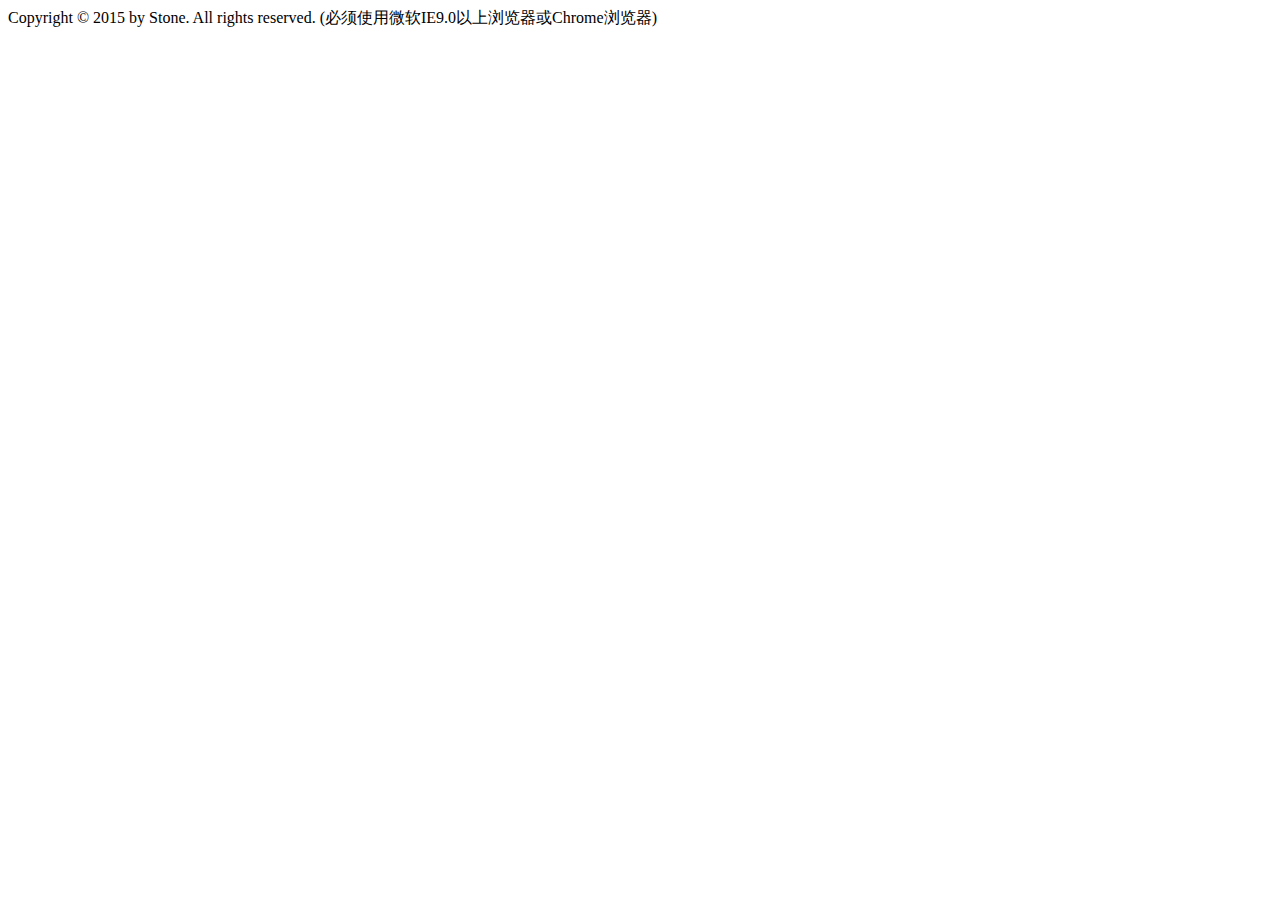
<file: jquery-easyui/layout/Footer.html>
﻿<!DOCTYPE html>
<html xmlns="http://www.w3.org/1999/xhtml">
<head>
    <meta http-equiv="Content-Type" content="text/html; charset=utf-8" />
    <title></title>
</head>
<body>
    <div class="footer">
        Copyright © 2015 by Stone. All rights reserved. (必须使用微软IE9.0以上浏览器或Chrome浏览器)
    </div>
</body>
</html>
</file>
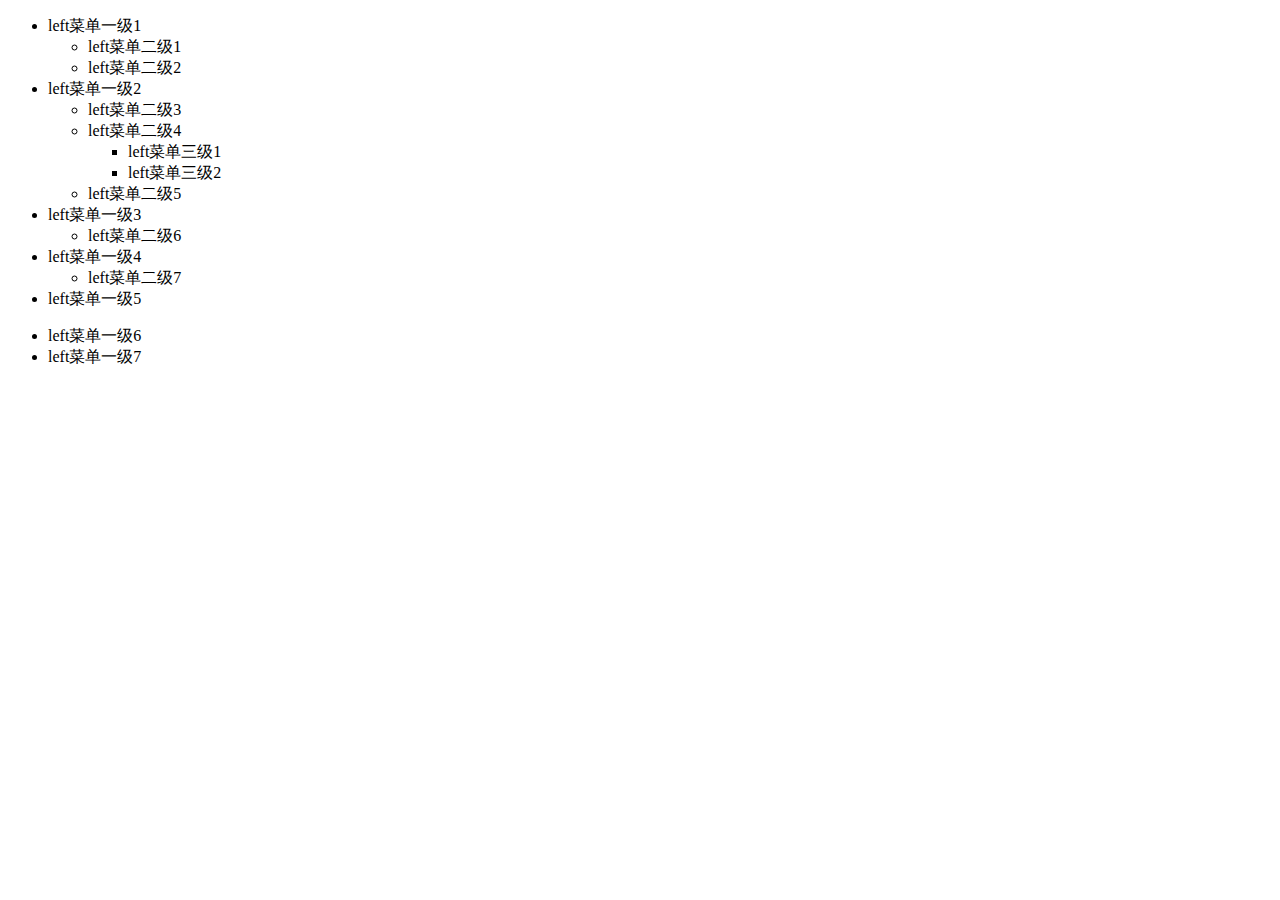
<file: jquery-easyui/layout/Menu.html>
﻿<!DOCTYPE html>
<html xmlns="http://www.w3.org/1999/xhtml">
<head>
    <meta http-equiv="Content-Type" content="text/html; charset=utf-8" />
    <title></title>
</head>
<body>
    <div class="easyui-accordion" data-options="fit:true,border:false">
        <div id="div16" title="主目录1" style="padding:0;">
            <ul class="easyui-tree" data-options="animate: true,onClick: function(node){addNewTab(node.text,node.id)}">
                <li id=''>
                    <span>left菜单一级1</span><ul>
                        <li id='BulletinBoard.html'><span>left菜单二级1</span></li>
                        <li id='BulletinBoard.html'><span>left菜单二级2</span></li>
                    </ul>
                </li>
                <li id=''>
                    <span>left菜单一级2</span><ul>
                        <li id='BulletinBoard.html'><span>left菜单二级3</span></li>
                        <li id=''>
                            <span>left菜单二级4</span><ul>
                                <li id='BulletinBoard.html'><span>left菜单三级1</span></li>
                                <li id='BulletinBoard.html'><span>left菜单三级2</span></li>
                            </ul>
                        </li>
                        <li id='BulletinBoard.html'><span>left菜单二级5</span></li>
                    </ul>
                </li>
                <li id=''>
                    <span>left菜单一级3</span><ul>
                        <li id='BulletinBoard.html'><span>left菜单二级6</span></li>
                    </ul>
                </li>
                <li id=''>
                    <span>left菜单一级4</span><ul>
                        <li id='BulletinBoard.html'><span>left菜单二级7</span></li>
                    </ul>
                </li>
                <li id='BulletinBoard.html'>
                    <span>left菜单一级5</span>
                </li>
            </ul>
        </div>
        <div id="div60" title="主目录2" style="padding:0;">
            <ul class="easyui-tree" data-options="animate: true,onClick: function(node){addNewTab(node.text,node.id)}">
                <li id='BulletinBoard.html'>
                    <span>left菜单一级6</span>
                </li>
                <li id='BulletinBoard.html'>
                    <span>left菜单一级7</span>
                </li>
            </ul>
        </div>
    </div>
</body>
</html>
</file>
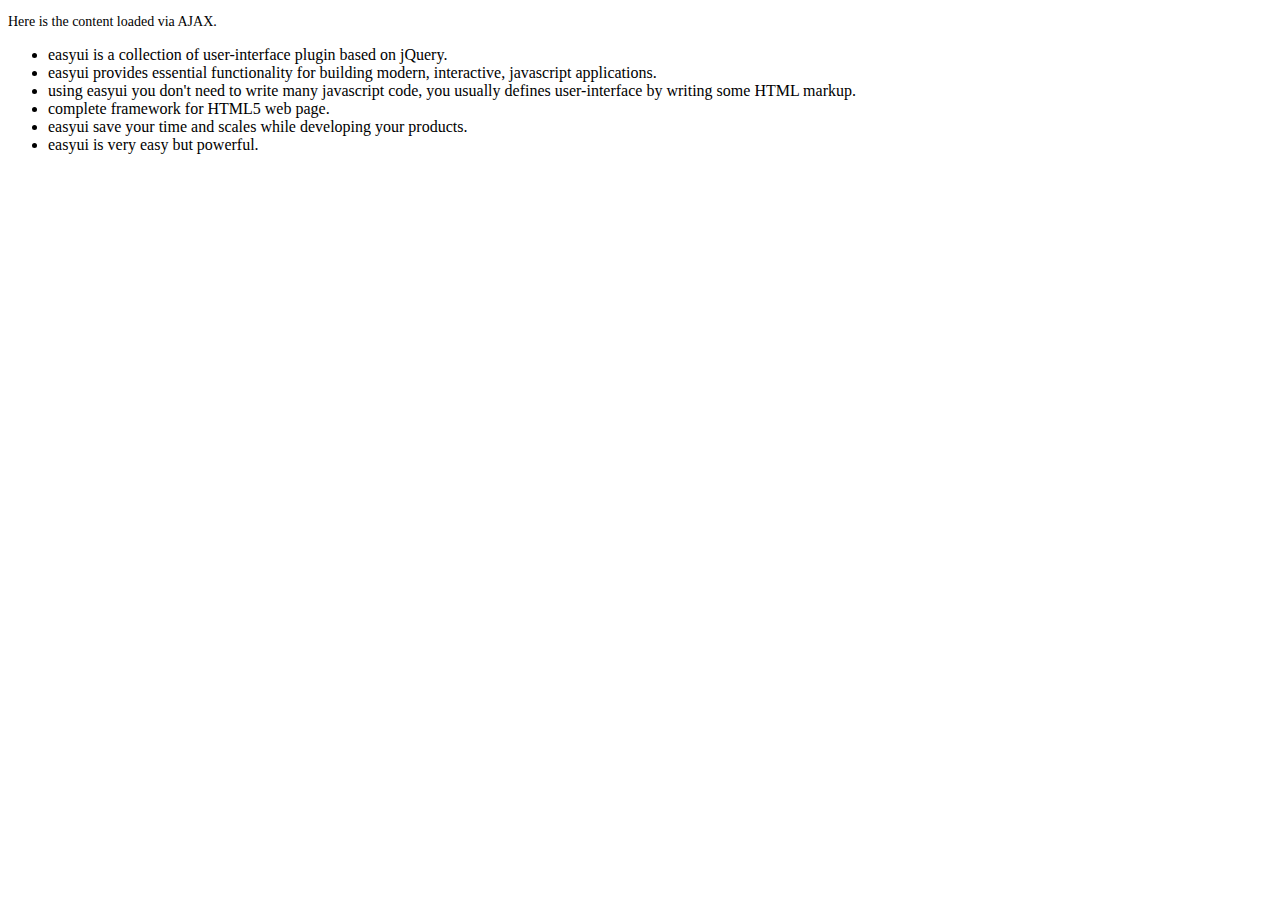
<file: jquery-easyui/Resource/scripts/easyui/demo/accordion/_content.html>
<!DOCTYPE html>
<html>
<head>
	<meta charset="UTF-8">
	<title>AJAX Content</title>
</head>
<body>
	<p style="font-size:14px">Here is the content loaded via AJAX.</p>
	<ul>
		<li>easyui is a collection of user-interface plugin based on jQuery.</li>
		<li>easyui provides essential functionality for building modern, interactive, javascript applications.</li>
		<li>using easyui you don't need to write many javascript code, you usually defines user-interface by writing some HTML markup.</li>
		<li>complete framework for HTML5 web page.</li>
		<li>easyui save your time and scales while developing your products.</li>
		<li>easyui is very easy but powerful.</li>
	</ul>
</body>
</html>
</file>
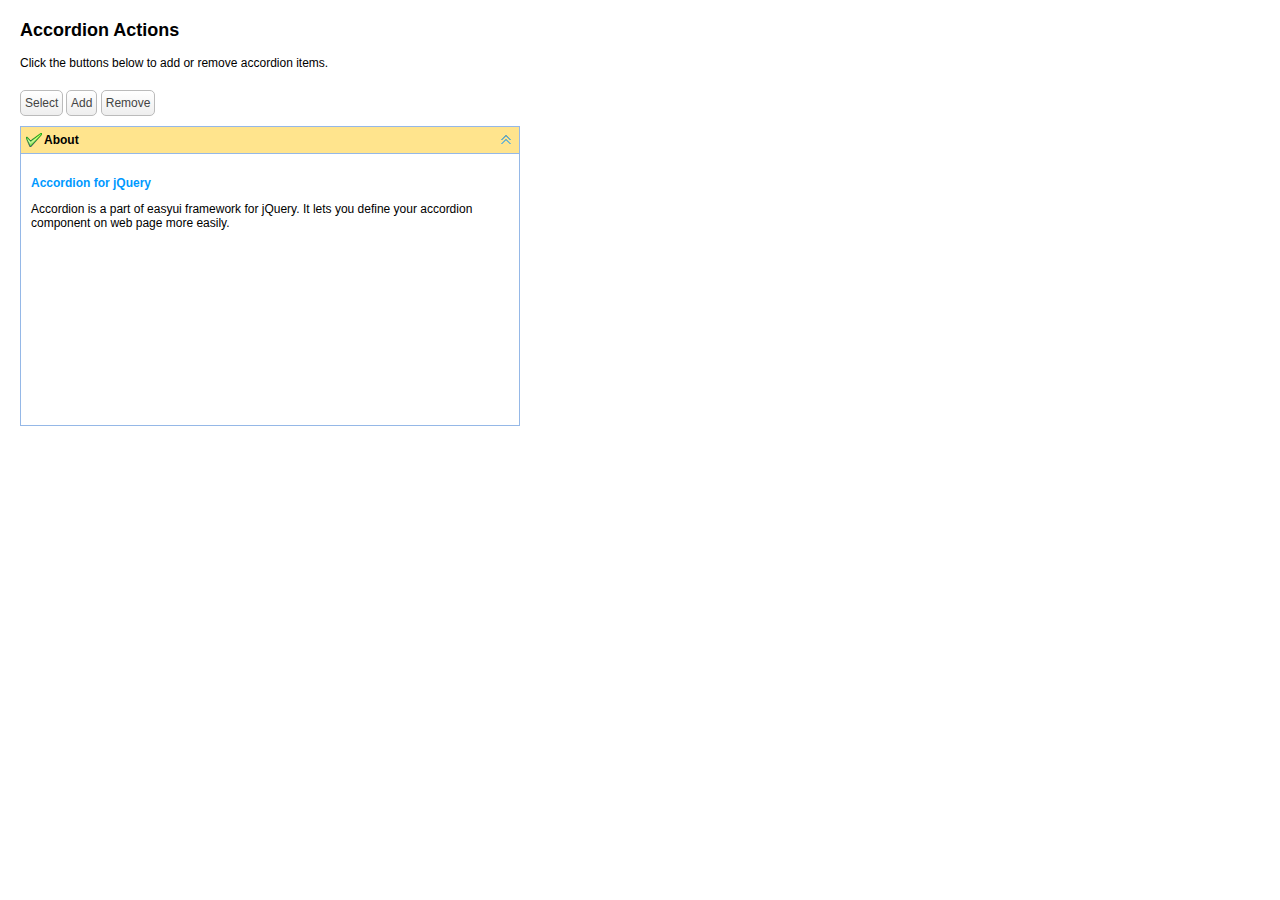
<file: jquery-easyui/Resource/scripts/easyui/demo/accordion/actions.html>
<!DOCTYPE html>
<html>
<head>
	<meta charset="UTF-8">
	<title>Accordion Actions - jQuery EasyUI Demo</title>
	<link rel="stylesheet" type="text/css" href="../../themes/default/easyui.css">
	<link rel="stylesheet" type="text/css" href="../../themes/icon.css">
	<link rel="stylesheet" type="text/css" href="../demo.css">
	<script type="text/javascript" src="../../jquery.min.js"></script>
	<script type="text/javascript" src="../../jquery.easyui.min.js"></script>
</head>
<body>
	<h2>Accordion Actions</h2>
	<p>Click the buttons below to add or remove accordion items.</p>
	<div style="margin:20px 0 10px 0;">
		<a href="javascript:void(0)" class="easyui-linkbutton" onclick="selectPanel()">Select</a>
		<a href="javascript:void(0)" class="easyui-linkbutton" onclick="addPanel()">Add</a>
		<a href="javascript:void(0)" class="easyui-linkbutton" onclick="removePanel()">Remove</a>
	</div>
	<div id="aa" class="easyui-accordion" style="width:500px;height:300px;">
		<div title="About" data-options="iconCls:'icon-ok'" style="overflow:auto;padding:10px;">
			<h3 style="color:#0099FF;">Accordion for jQuery</h3>
			<p>Accordion is a part of easyui framework for jQuery. It lets you define your accordion component on web page more easily.</p>
		</div>
	</div>
	<script type="text/javascript">
		function selectPanel(){
			$.messager.prompt('Prompt','Please enter the panel title:',function(s){
				if (s){
					$('#aa').accordion('select',s);
				}
			});
		}
		var idx = 1;
		function addPanel(){
			$('#aa').accordion('add',{
				title:'Title'+idx,
				content:'<div style="padding:10px">Content'+idx+'</div>'
			});
			idx++;
		}
		function removePanel(){
			var pp = $('#aa').accordion('getSelected');
			if (pp){
				var index = $('#aa').accordion('getPanelIndex',pp);
				$('#aa').accordion('remove',index);
			}
		}
	</script>
</body>
</html>
</file>
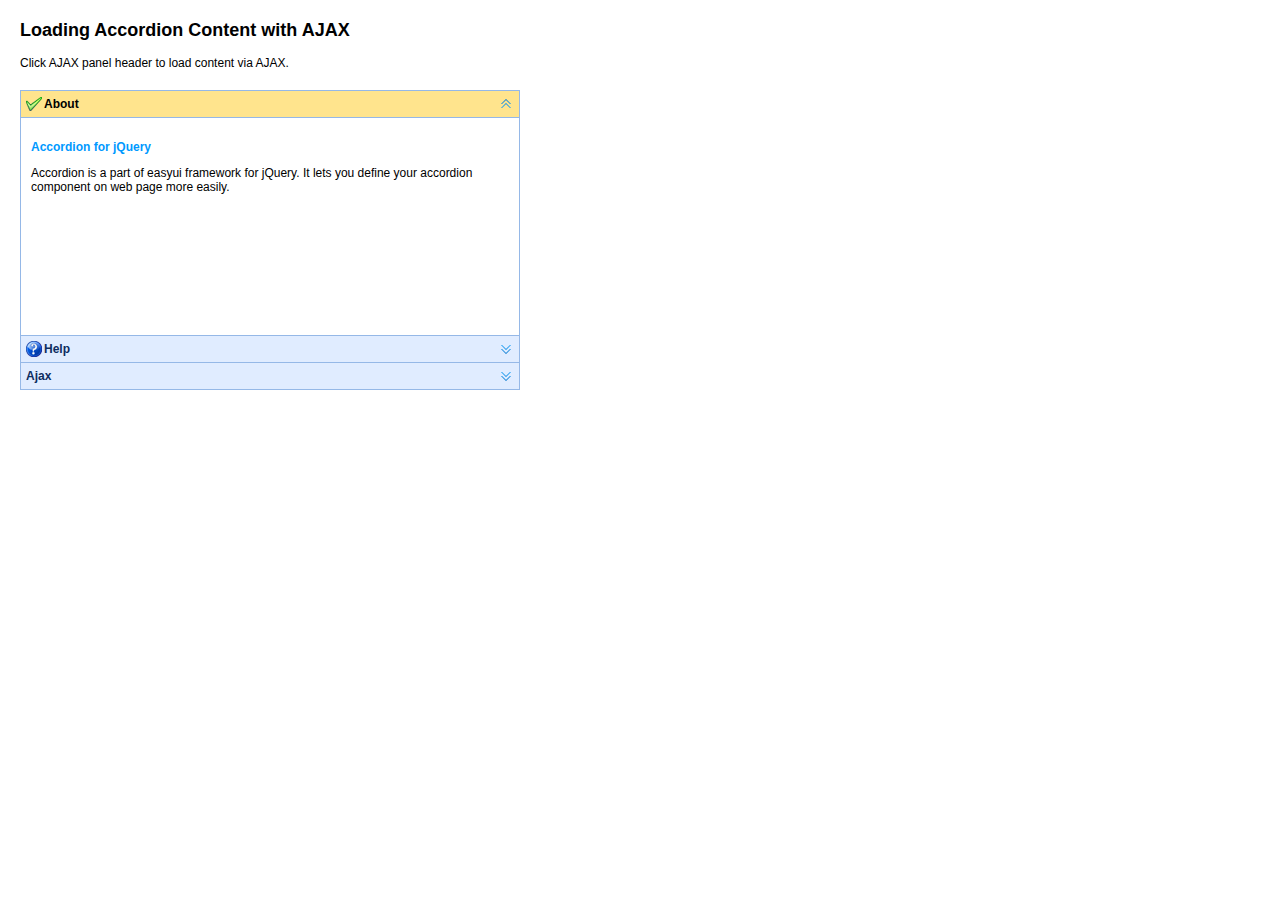
<file: jquery-easyui/Resource/scripts/easyui/demo/accordion/ajax.html>
<!DOCTYPE html>
<html>
<head>
	<meta charset="UTF-8">
	<title>Loading Accordion Content with AJAX - jQuery EasyUI Demo</title>
	<link rel="stylesheet" type="text/css" href="../../themes/default/easyui.css">
	<link rel="stylesheet" type="text/css" href="../../themes/icon.css">
	<link rel="stylesheet" type="text/css" href="../demo.css">
	<script type="text/javascript" src="../../jquery.min.js"></script>
	<script type="text/javascript" src="../../jquery.easyui.min.js"></script>
</head>
<body>
	<h2>Loading Accordion Content with AJAX</h2>
	<p>Click AJAX panel header to load content via AJAX.</p>
	<div style="margin:20px 0 10px 0;"></div>
	<div class="easyui-accordion" style="width:500px;height:300px;">
		<div title="About" data-options="iconCls:'icon-ok'" style="overflow:auto;padding:10px;">
			<h3 style="color:#0099FF;">Accordion for jQuery</h3>
			<p>Accordion is a part of easyui framework for jQuery. It lets you define your accordion component on web page more easily.</p>
		</div>
		<div title="Help" data-options="iconCls:'icon-help'" style="padding:10px;">
			<p>The accordion allows you to provide multiple panels and display one or more at a time. Each panel has built-in support for expanding and collapsing. Clicking on a panel header to expand or collapse that panel body. The panel content can be loaded via ajax by specifying a 'href' property. Users can define a panel to be selected. If it is not specified, then the first panel is taken by default.</p> 		
		</div>
		<div title="Ajax" data-options="href:'_content.html'" style="padding:10px">
		</div>
	</div>
</body>
</html>
</file>
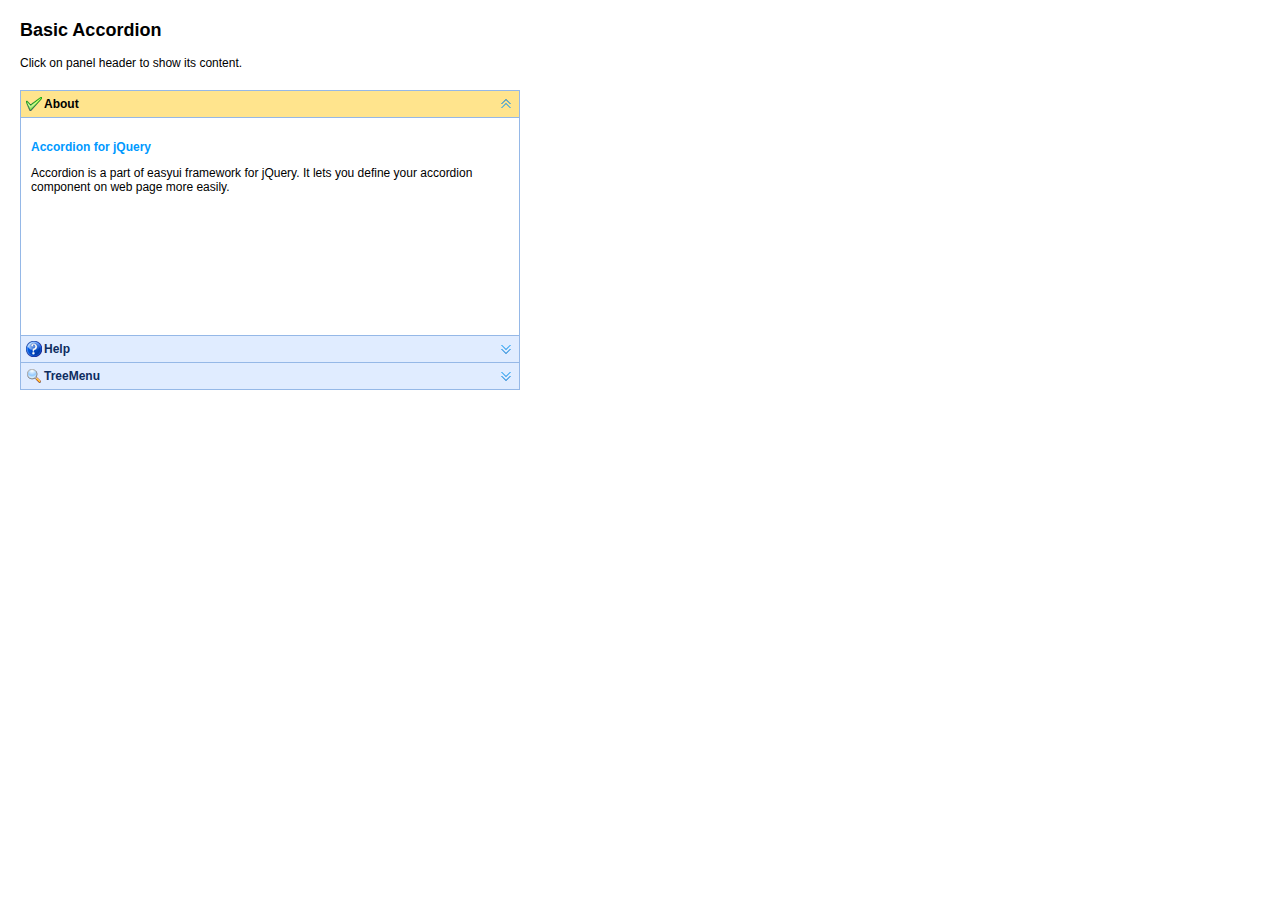
<file: jquery-easyui/Resource/scripts/easyui/demo/accordion/basic.html>
<!DOCTYPE html>
<html>
<head>
	<meta charset="UTF-8">
	<title>Basic Accordion - jQuery EasyUI Demo</title>
	<link rel="stylesheet" type="text/css" href="../../themes/default/easyui.css">
	<link rel="stylesheet" type="text/css" href="../../themes/icon.css">
	<link rel="stylesheet" type="text/css" href="../demo.css">
	<script type="text/javascript" src="../../jquery.min.js"></script>
	<script type="text/javascript" src="../../jquery.easyui.min.js"></script>
</head>
<body>
	<h2>Basic Accordion</h2>
	<p>Click on panel header to show its content.</p>
	<div style="margin:20px 0 10px 0;"></div>
	<div class="easyui-accordion" style="width:500px;height:300px;">
		<div title="About" data-options="iconCls:'icon-ok'" style="overflow:auto;padding:10px;">
			<h3 style="color:#0099FF;">Accordion for jQuery</h3>
			<p>Accordion is a part of easyui framework for jQuery. It lets you define your accordion component on web page more easily.</p>
		</div>
		<div title="Help" data-options="iconCls:'icon-help'" style="padding:10px;">
			<p>The accordion allows you to provide multiple panels and display one or more at a time. Each panel has built-in support for expanding and collapsing. Clicking on a panel header to expand or collapse that panel body. The panel content can be loaded via ajax by specifying a 'href' property. Users can define a panel to be selected. If it is not specified, then the first panel is taken by default.</p> 		
		</div>
		<div title="TreeMenu" data-options="iconCls:'icon-search'" style="padding:10px;">
			<ul class="easyui-tree">
				<li>
					<span>Foods</span>
					<ul>
						<li>
							<span>Fruits</span>
							<ul>
								<li>apple</li>
								<li>orange</li>
							</ul>
						</li>
						<li>
							<span>Vegetables</span>
							<ul>
								<li>tomato</li>
								<li>carrot</li>
								<li>cabbage</li>
								<li>potato</li>
								<li>lettuce</li>
							</ul>
						</li>
					</ul>
				</li>
			</ul>
		</div>
	</div>
</body>
</html>
</file>
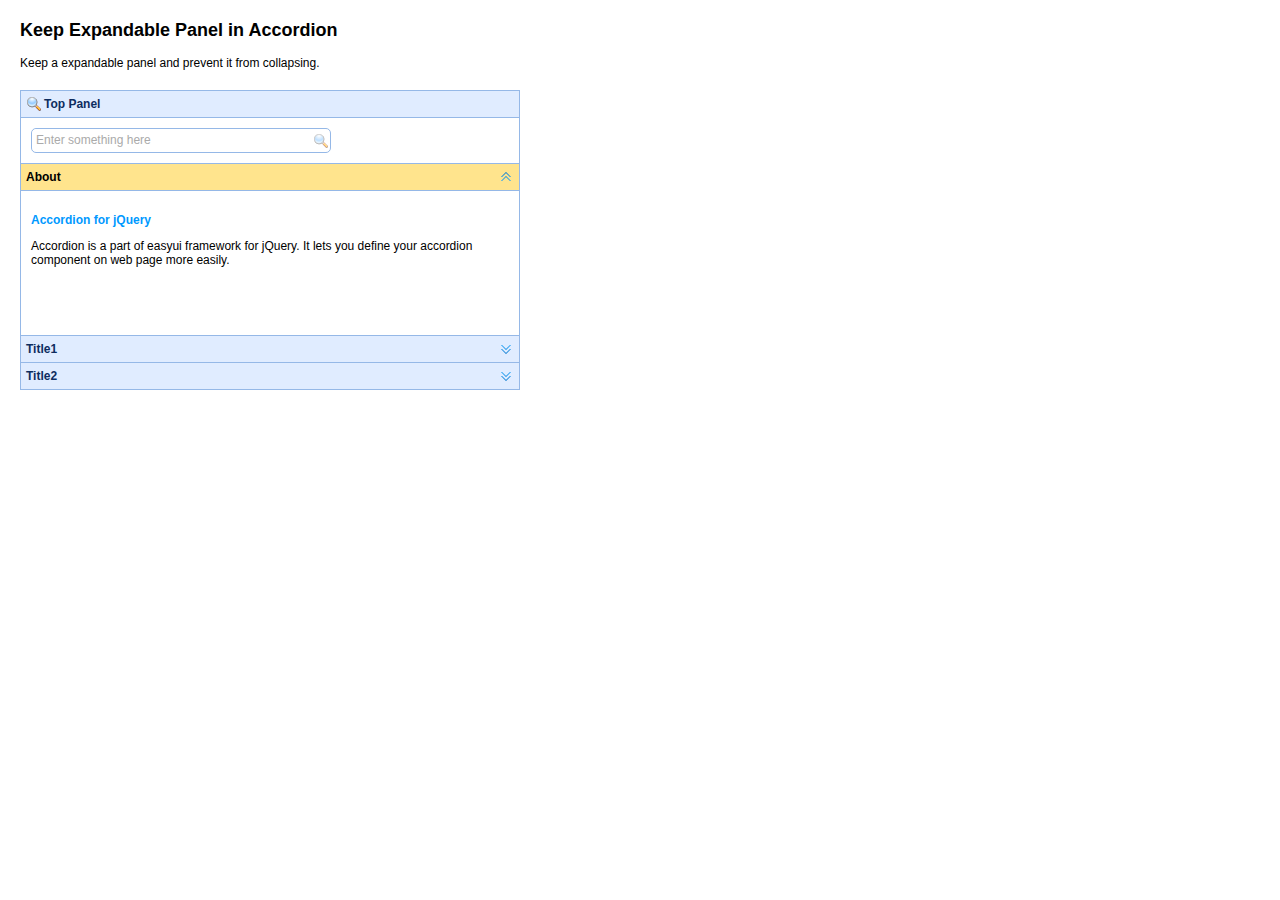
<file: jquery-easyui/Resource/scripts/easyui/demo/accordion/expandable.html>
<!DOCTYPE html>
<html>
<head>
	<meta charset="UTF-8">
	<title>Keep Expandable Panel in Accordion - jQuery EasyUI Demo</title>
	<link rel="stylesheet" type="text/css" href="../../themes/default/easyui.css">
	<link rel="stylesheet" type="text/css" href="../../themes/icon.css">
	<link rel="stylesheet" type="text/css" href="../demo.css">
	<script type="text/javascript" src="../../jquery.min.js"></script>
	<script type="text/javascript" src="../../jquery.easyui.min.js"></script>
</head>
<body>
	<h2>Keep Expandable Panel in Accordion</h2>
	<p>Keep a expandable panel and prevent it from collapsing.</p>
	<div style="margin:20px 0 10px 0;"></div>
	<div class="easyui-accordion" style="width:500px;height:300px;">
		<div title="Top Panel" data-options="iconCls:'icon-search',collapsed:false,collapsible:false" style="padding:10px;">
			<input class="easyui-searchbox" prompt="Enter something here" style="width:300px;height:25px;">
		</div>
		<div title="About" data-options="selected:true" style="padding:10px;">
			<h3 style="color:#0099FF;">Accordion for jQuery</h3>
			<p>Accordion is a part of easyui framework for jQuery. It lets you define your accordion component on web page more easily.</p>
		</div>
		<div title="Title1" style="padding:10px">
			<p>Content1</p>
		</div>
		<div title="Title2" style="padding:10px">
			<p>Content2</p>
		</div>
	</div>

</body>
</html>
</file>
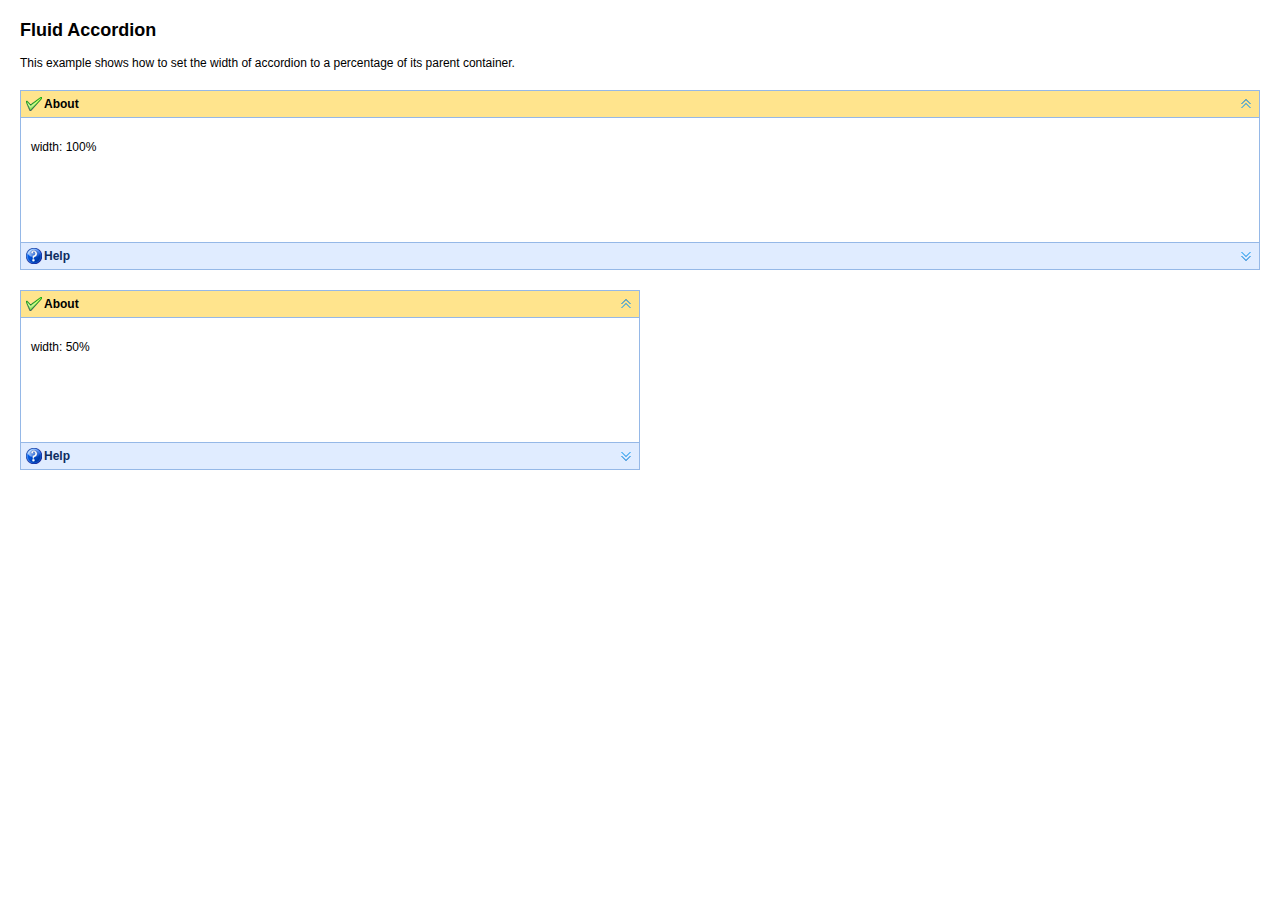
<file: jquery-easyui/Resource/scripts/easyui/demo/accordion/fluid.html>
<!DOCTYPE html>
<html>
<head>
	<meta charset="UTF-8">
	<title>Fluid Accordion - jQuery EasyUI Demo</title>
	<link rel="stylesheet" type="text/css" href="../../themes/default/easyui.css">
	<link rel="stylesheet" type="text/css" href="../../themes/icon.css">
	<link rel="stylesheet" type="text/css" href="../demo.css">
	<script type="text/javascript" src="../../jquery.min.js"></script>
	<script type="text/javascript" src="../../jquery.easyui.min.js"></script>
</head>
<body>
	<h2>Fluid Accordion</h2>
	<p>This example shows how to set the width of accordion to a percentage of its parent container.</p>
	<div style="margin:20px 0 10px 0;"></div>
	<div class="easyui-accordion" style="width:100%;height:180px;">
		<div title="About" data-options="iconCls:'icon-ok'" style="overflow:auto;padding:10px;">
			<p>width: 100%</p>
		</div>
		<div title="Help" data-options="iconCls:'icon-help',href:'_content.html'" style="padding:10px;">
		</div>
	</div>
		<div style="margin:20px 0 10px 0;"></div>

	<div class="easyui-accordion" style="width:50%;height:180px;">
		<div title="About" data-options="iconCls:'icon-ok'" style="overflow:auto;padding:10px;">
			<p>width: 50%</p>
		</div>
		<div title="Help" data-options="iconCls:'icon-help',href:'_content.html'" style="padding:10px;">
		</div>
	</div>
</body>
</html>
</file>
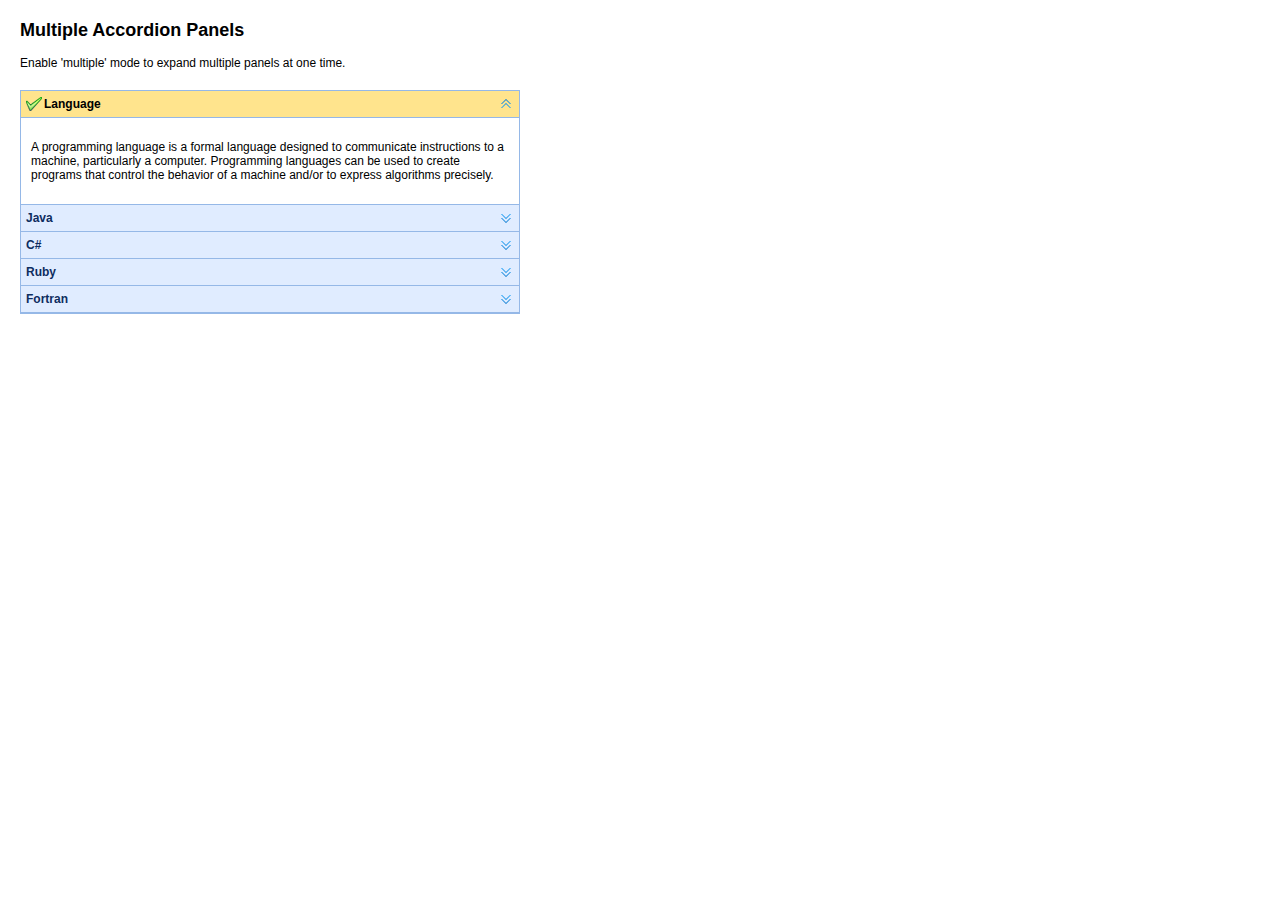
<file: jquery-easyui/Resource/scripts/easyui/demo/accordion/multiple.html>
<!DOCTYPE html>
<html>
<head>
	<meta charset="UTF-8">
	<title>Multiple Accordion Panels - jQuery EasyUI Demo</title>
	<link rel="stylesheet" type="text/css" href="../../themes/default/easyui.css">
	<link rel="stylesheet" type="text/css" href="../../themes/icon.css">
	<link rel="stylesheet" type="text/css" href="../demo.css">
	<script type="text/javascript" src="../../jquery.min.js"></script>
	<script type="text/javascript" src="../../jquery.easyui.min.js"></script>
</head>
<body>
	<h2>Multiple Accordion Panels</h2>
	<p>Enable 'multiple' mode to expand multiple panels at one time.</p>
	<div style="margin:20px 0 10px 0;"></div>
	<div class="easyui-accordion" data-options="multiple:true" style="width:500px;height1:300px;">
		<div title="Language" data-options="iconCls:'icon-ok'" style="overflow:auto;padding:10px;">
			<p>A programming language is a formal language designed to communicate instructions to a machine, particularly a computer. Programming languages can be used to create programs that control the behavior of a machine and/or to express algorithms precisely.</p>
		</div>
		<div title="Java" style="padding:10px;">
			<p>Java (Indonesian: Jawa) is an island of Indonesia. With a population of 135 million (excluding the 3.6 million on the island of Madura which is administered as part of the provinces of Java), Java is the world's most populous island, and one of the most densely populated places in the world.</p>
		</div>
		<div title="C#" style="padding:10px;">
			<p>C# is a multi-paradigm programming language encompassing strong typing, imperative, declarative, functional, generic, object-oriented (class-based), and component-oriented programming disciplines.</p>
		</div>
		<div title="Ruby" style="padding:10px;">
			<p>A dynamic, reflective, general-purpose object-oriented programming language.</p>
		</div>
		<div title="Fortran" style="padding:10px;">
			<p>Fortran (previously FORTRAN) is a general-purpose, imperative programming language that is especially suited to numeric computation and scientific computing.</p>
		</div>
	</div>
</body>
</html>
</file>
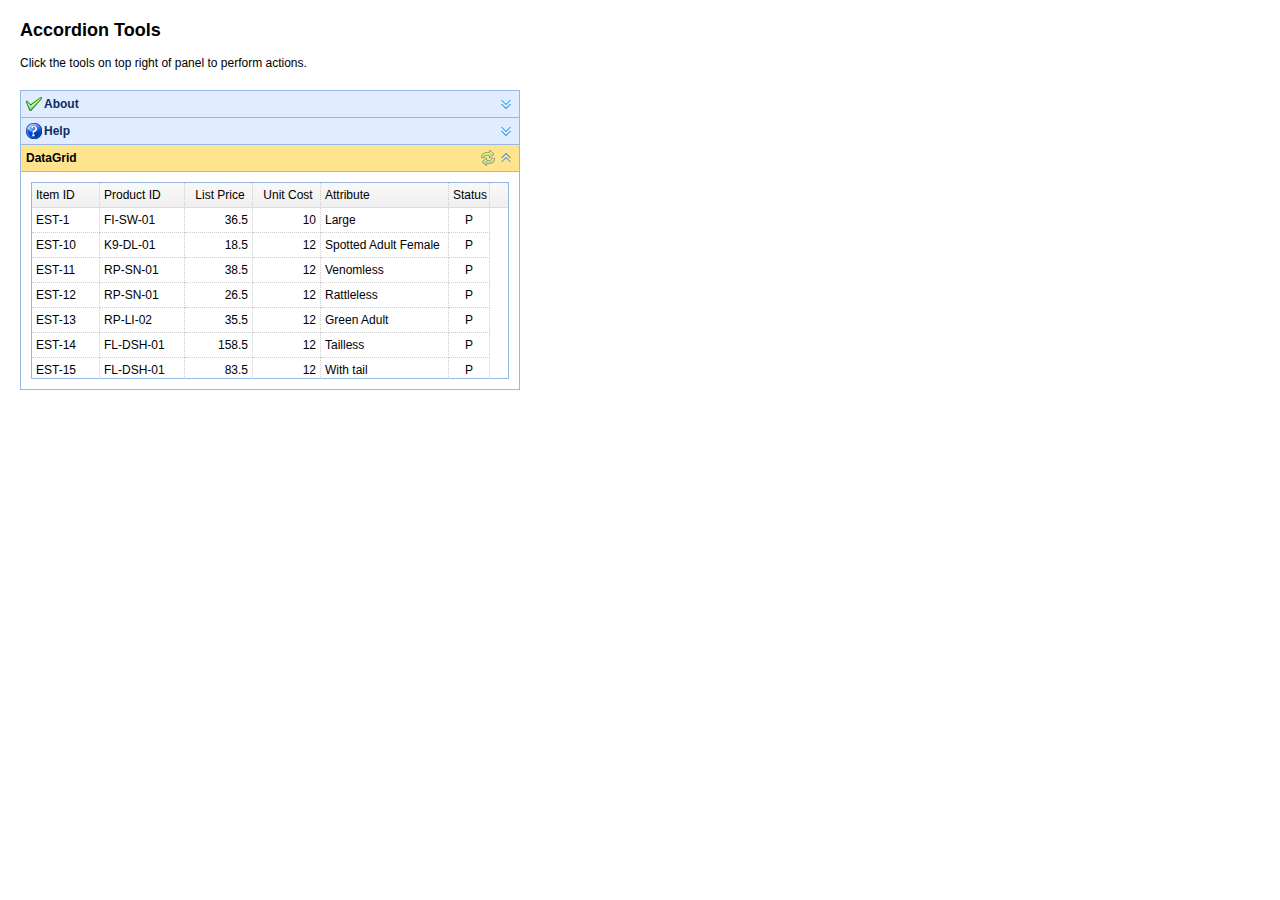
<file: jquery-easyui/Resource/scripts/easyui/demo/accordion/tools.html>
<!DOCTYPE html>
<html>
<head>
	<meta charset="UTF-8">
	<title>Accordion Tools - jQuery EasyUI Demo</title>
	<link rel="stylesheet" type="text/css" href="../../themes/default/easyui.css">
	<link rel="stylesheet" type="text/css" href="../../themes/icon.css">
	<link rel="stylesheet" type="text/css" href="../demo.css">
	<script type="text/javascript" src="../../jquery.min.js"></script>
	<script type="text/javascript" src="../../jquery.easyui.min.js"></script>
</head>
<body>
	<h2>Accordion Tools</h2>
	<p>Click the tools on top right of panel to perform actions.</p>
	<div style="margin:20px 0 10px 0;"></div>
	<div class="easyui-accordion" style="width:500px;height:300px;">
		<div title="About" data-options="iconCls:'icon-ok'" style="overflow:auto;padding:10px;">
			<h3 style="color:#0099FF;">Accordion for jQuery</h3>
			<p>Accordion is a part of easyui framework for jQuery. It lets you define your accordion component on web page more easily.</p>
		</div>
		<div title="Help" data-options="iconCls:'icon-help'" style="padding:10px;">
			<p>The accordion allows you to provide multiple panels and display one ore more at a time. Each panel has built-in support for expanding and collapsing. Clicking on a panel header to expand or collapse that panel body. The panel content can be loaded via ajax by specifying a 'href' property. Users can define a panel to be selected. If it is not specified, then the first panel is taken by default.</p> 		
		</div>
		<div title="DataGrid" style="padding:10px" data-options="
				selected:true,
				tools:[{
					iconCls:'icon-reload',
					handler:function(){
						$('#dg').datagrid('reload');
					}
				}]">
			<table id="dg" class="easyui-datagrid" 
					data-options="url:'datagrid_data1.json',method:'get',fit:true,fitColumns:true,singleSelect:true">
				<thead>
					<tr>
						<th data-options="field:'itemid',width:80">Item ID</th>
						<th data-options="field:'productid',width:100">Product ID</th>
						<th data-options="field:'listprice',width:80,align:'right'">List Price</th>
						<th data-options="field:'unitcost',width:80,align:'right'">Unit Cost</th>
						<th data-options="field:'attr1',width:150">Attribute</th>
						<th data-options="field:'status',width:50,align:'center'">Status</th>
					</tr>
				</thead>
			</table>
		</div>
	</div>
</body>
</html>
</file>
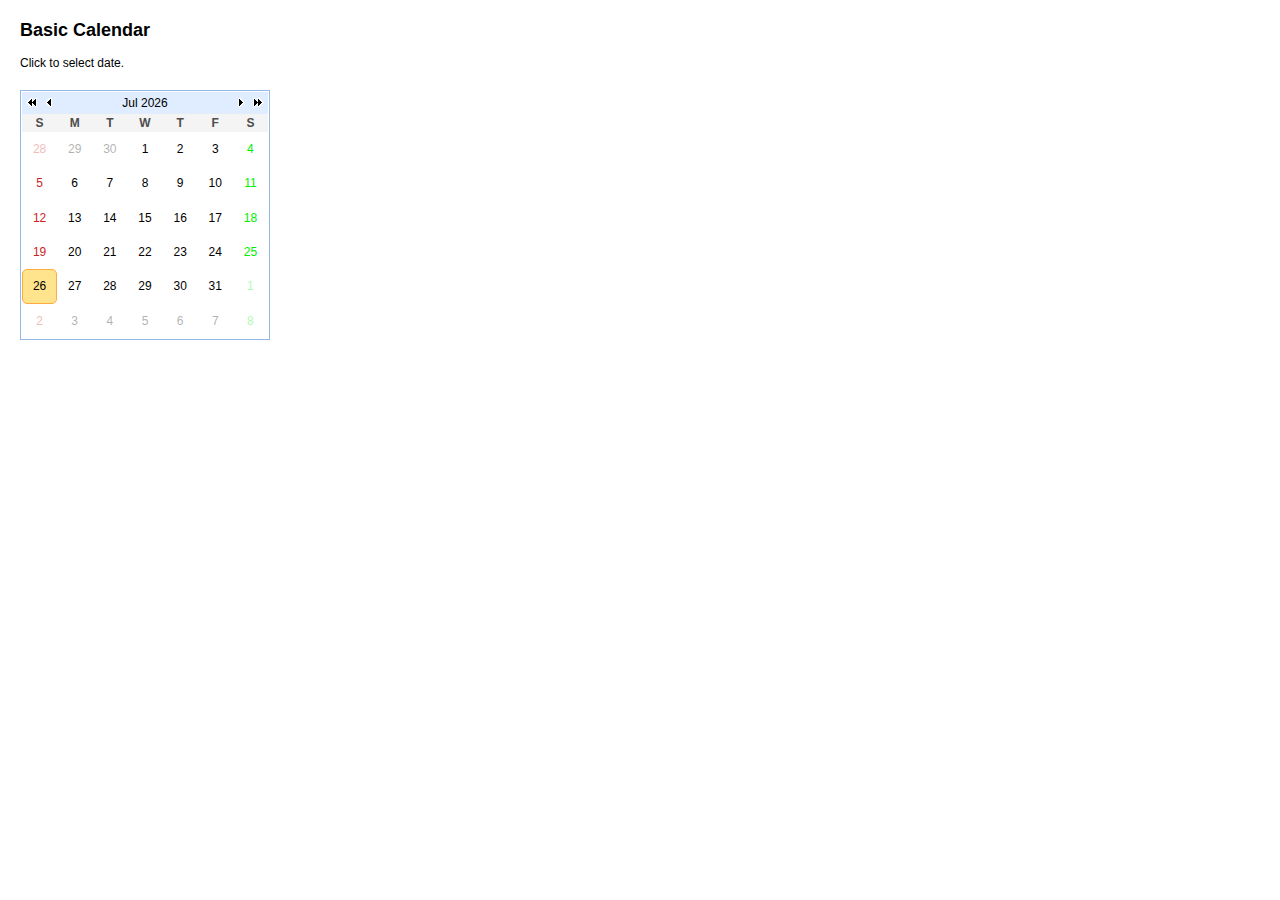
<file: jquery-easyui/Resource/scripts/easyui/demo/calendar/basic.html>
<!DOCTYPE html>
<html>
<head>
	<meta charset="UTF-8">
	<title>Basic Calendar - jQuery EasyUI Demo</title>
	<link rel="stylesheet" type="text/css" href="../../themes/default/easyui.css">
	<link rel="stylesheet" type="text/css" href="../../themes/icon.css">
	<link rel="stylesheet" type="text/css" href="../demo.css">
	<script type="text/javascript" src="../../jquery.min.js"></script>
	<script type="text/javascript" src="../../jquery.easyui.min.js"></script>
</head>
<body>
	<h2>Basic Calendar</h2>
	<p>Click to select date.</p>
	<div style="margin:20px 0"></div>
	<div class="easyui-calendar" style="width:250px;height:250px;"></div>

</body>
</html>
</file>
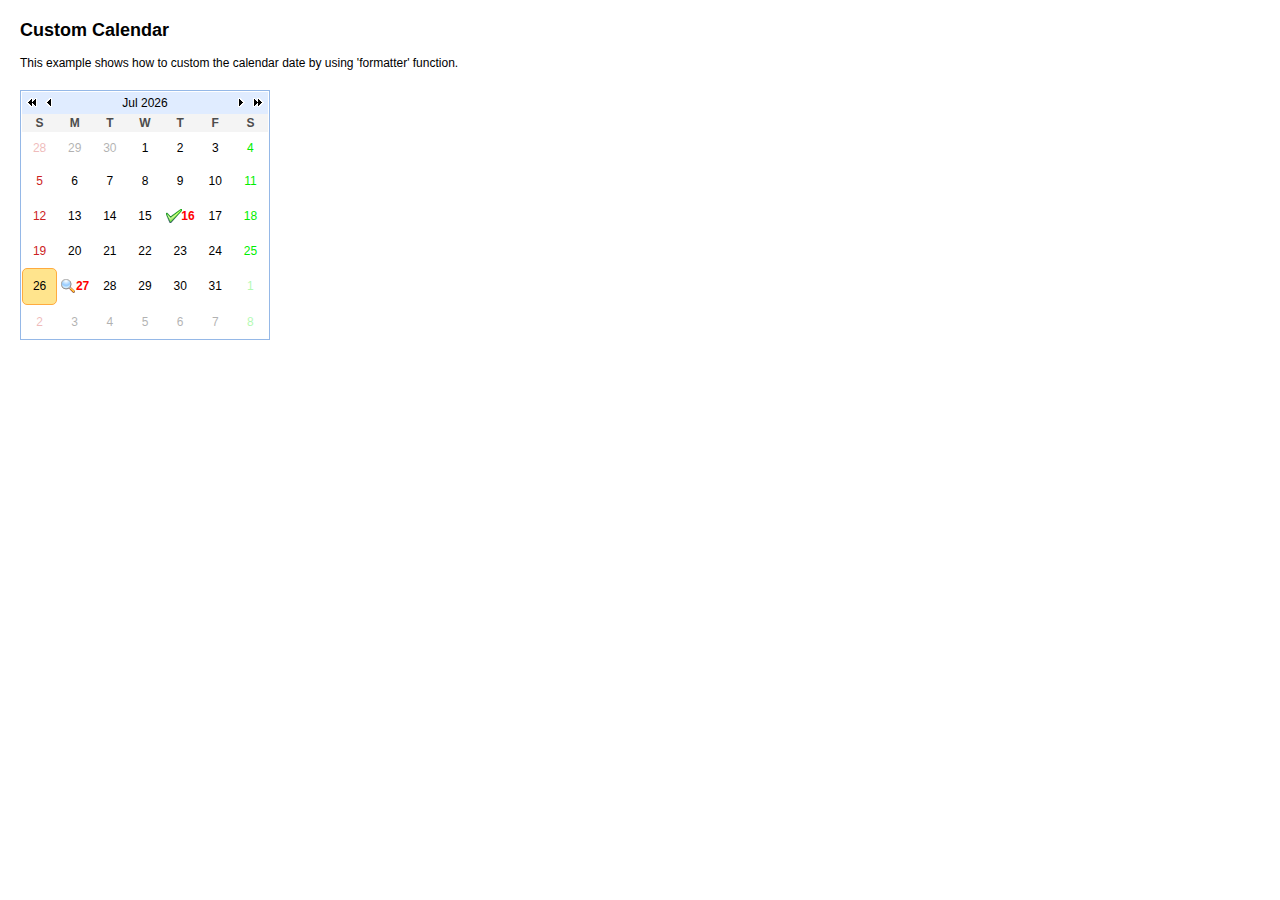
<file: jquery-easyui/Resource/scripts/easyui/demo/calendar/custom.html>
<!DOCTYPE html>
<html>
<head>
	<meta charset="UTF-8">
	<title>Custom Calendar - jQuery EasyUI Demo</title>
	<link rel="stylesheet" type="text/css" href="../../themes/default/easyui.css">
	<link rel="stylesheet" type="text/css" href="../../themes/icon.css">
	<link rel="stylesheet" type="text/css" href="../demo.css">
	<script type="text/javascript" src="../../jquery.min.js"></script>
	<script type="text/javascript" src="../../jquery.easyui.min.js"></script>
</head>
<body>
	<h2>Custom Calendar</h2>
	<p>This example shows how to custom the calendar date by using 'formatter' function.</p>
	<div style="margin:20px 0"></div>
	
	<div class="easyui-calendar" style="width:250px;height:250px;" data-options="formatter:formatDay"></div>
			
	<script>
		var d1 = Math.floor((Math.random()*30)+1);
		var d2 = Math.floor((Math.random()*30)+1);
		function formatDay(date){
			var m = date.getMonth()+1;
			var d = date.getDate();
			var opts = $(this).calendar('options');
			if (opts.month == m && d == d1){
				return '<div class="icon-ok md">' + d + '</div>';
			} else if (opts.month == m && d == d2){
				return '<div class="icon-search md">' + d + '</div>';
			}
			return d;
		}
	</script>
	<style scoped="scoped">
		.md{
			height:16px;
			line-height:16px;
			background-position:2px center;
			text-align:right;
			font-weight:bold;
			padding:0 2px;
			color:red;
		}
	</style>
</body>
</html>
</file>
<file: jquery-easyui/Resource/scripts/easyui/themes/default/easyui.css>
.panel {
  overflow: hidden;
  text-align: left;
  margin: 0;
  border: 0;
  -moz-border-radius: 0 0 0 0;
  -webkit-border-radius: 0 0 0 0;
  border-radius: 0 0 0 0;
}
.panel-header,
.panel-body {
  border-width: 1px;
  border-style: solid;
}
.panel-header {
  padding: 5px;
  position: relative;
}
.panel-title {
  background: url('images/blank.gif') no-repeat;
}
.panel-header-noborder {
  border-width: 0 0 1px 0;
}
.panel-body {
  overflow: auto;
  border-top-width: 0;
  padding: 0;
}
.panel-body-noheader {
  border-top-width: 1px;
}
.panel-body-noborder {
  border-width: 0px;
}
.panel-with-icon {
  padding-left: 18px;
}
.panel-icon,
.panel-tool {
  position: absolute;
  top: 50%;
  margin-top: -8px;
  height: 16px;
  overflow: hidden;
}
.panel-icon {
  left: 5px;
  width: 16px;
}
.panel-tool {
  right: 5px;
  width: auto;
}
.panel-tool a {
  display: inline-block;
  width: 16px;
  height: 16px;
  opacity: 0.6;
  filter: alpha(opacity=60);
  margin: 0 0 0 2px;
  vertical-align: top;
}
.panel-tool a:hover {
  opacity: 1;
  filter: alpha(opacity=100);
  background-color: #eaf2ff;
  -moz-border-radius: 3px 3px 3px 3px;
  -webkit-border-radius: 3px 3px 3px 3px;
  border-radius: 3px 3px 3px 3px;
}
.panel-loading {
  padding: 11px 0px 10px 30px;
}
.panel-noscroll {
  overflow: hidden;
}
.panel-fit,
.panel-fit body {
  height: 100%;
  margin: 0;
  padding: 0;
  border: 0;
  overflow: hidden;
}
.panel-loading {
  background: url('images/loading.gif') no-repeat 10px 10px;
}
.panel-tool-close {
  background: url('images/panel_tools.png') no-repeat -16px 0px;
}
.panel-tool-min {
  background: url('images/panel_tools.png') no-repeat 0px 0px;
}
.panel-tool-max {
  background: url('images/panel_tools.png') no-repeat 0px -16px;
}
.panel-tool-restore {
  background: url('images/panel_tools.png') no-repeat -16px -16px;
}
.panel-tool-collapse {
  background: url('images/panel_tools.png') no-repeat -32px 0;
}
.panel-tool-expand {
  background: url('images/panel_tools.png') no-repeat -32px -16px;
}
.panel-header,
.panel-body {
  border-color: #95B8E7;
}
.panel-header {
  background-color: #E0ECFF;
  background: -webkit-linear-gradient(top,#EFF5FF 0,#E0ECFF 100%);
  background: -moz-linear-gradient(top,#EFF5FF 0,#E0ECFF 100%);
  background: -o-linear-gradient(top,#EFF5FF 0,#E0ECFF 100%);
  background: linear-gradient(to bottom,#EFF5FF 0,#E0ECFF 100%);
  background-repeat: repeat-x;
  filter: progid:DXImageTransform.Microsoft.gradient(startColorstr=#EFF5FF,endColorstr=#E0ECFF,GradientType=0);
}
.panel-body {
  background-color: #ffffff;
  color: #000000;
  font-size: 12px;
}
.panel-title {
  font-size: 12px;
  font-weight: bold;
  color: #0E2D5F;
  height: 16px;
  line-height: 16px;
}
.accordion {
  overflow: hidden;
  border-width: 1px;
  border-style: solid;
}
.accordion .accordion-header {
  border-width: 0 0 1px;
  cursor: pointer;
}
.accordion .accordion-body {
  border-width: 0 0 1px;
}
.accordion-noborder {
  border-width: 0;
}
.accordion-noborder .accordion-header {
  border-width: 0 0 1px;
}
.accordion-noborder .accordion-body {
  border-width: 0 0 1px;
}
.accordion-collapse {
  background: url('images/accordion_arrows.png') no-repeat 0 0;
}
.accordion-expand {
  background: url('images/accordion_arrows.png') no-repeat -16px 0;
}
.accordion {
  background: #ffffff;
  border-color: #95B8E7;
}
.accordion .accordion-header {
  background: #E0ECFF;
  filter: none;
}
.accordion .accordion-header-selected {
  background: #ffe48d;
}
.accordion .accordion-header-selected .panel-title {
  color: #000000;
}
.window {
  overflow: hidden;
  padding: 5px;
  border-width: 1px;
  border-style: solid;
}
.window .window-header {
  background: transparent;
  padding: 0px 0px 6px 0px;
}
.window .window-body {
  border-width: 1px;
  border-style: solid;
  border-top-width: 0px;
}
.window .window-body-noheader {
  border-top-width: 1px;
}
.window .window-header .panel-icon,
.window .window-header .panel-tool {
  top: 50%;
  margin-top: -11px;
}
.window .window-header .panel-icon {
  left: 1px;
}
.window .window-header .panel-tool {
  right: 1px;
}
.window .window-header .panel-with-icon {
  padding-left: 18px;
}
.window-proxy {
  position: absolute;
  overflow: hidden;
}
.window-proxy-mask {
  position: absolute;
  filter: alpha(opacity=5);
  opacity: 0.05;
}
.window-mask {
  position: absolute;
  left: 0;
  top: 0;
  width: 100%;
  height: 100%;
  filter: alpha(opacity=40);
  opacity: 0.40;
  font-size: 1px;
  overflow: hidden;
}
.window,
.window-shadow {
  position: absolute;
  -moz-border-radius: 5px 5px 5px 5px;
  -webkit-border-radius: 5px 5px 5px 5px;
  border-radius: 5px 5px 5px 5px;
}
.window-shadow {
  background: #ccc;
  -moz-box-shadow: 2px 2px 3px #cccccc;
  -webkit-box-shadow: 2px 2px 3px #cccccc;
  box-shadow: 2px 2px 3px #cccccc;
  filter: progid:DXImageTransform.Microsoft.Blur(pixelRadius=2,MakeShadow=false,ShadowOpacity=0.2);
}
.window,
.window .window-body {
  border-color: #95B8E7;
}
.window {
  background-color: #E0ECFF;
  background: -webkit-linear-gradient(top,#EFF5FF 0,#E0ECFF 20%);
  background: -moz-linear-gradient(top,#EFF5FF 0,#E0ECFF 20%);
  background: -o-linear-gradient(top,#EFF5FF 0,#E0ECFF 20%);
  background: linear-gradient(to bottom,#EFF5FF 0,#E0ECFF 20%);
  background-repeat: repeat-x;
  filter: progid:DXImageTransform.Microsoft.gradient(startColorstr=#EFF5FF,endColorstr=#E0ECFF,GradientType=0);
}
.window-proxy {
  border: 1px dashed #95B8E7;
}
.window-proxy-mask,
.window-mask {
  background: #ccc;
}
.dialog-content {
  overflow: auto;
}
.dialog-toolbar {
  padding: 2px 5px;
}
.dialog-tool-separator {
  float: left;
  height: 24px;
  border-left: 1px solid #ccc;
  border-right: 1px solid #fff;
  margin: 2px 1px;
}
.dialog-button {
  padding: 5px;
  text-align: right;
}
.dialog-button .l-btn {
  margin-left: 5px;
}
.dialog-toolbar,
.dialog-button {
  background: #F4F4F4;
  border-width: 1px;
  border-style: solid;
}
.dialog-toolbar {
  border-color: #95B8E7 #95B8E7 #dddddd #95B8E7;
}
.dialog-button {
  border-color: #dddddd #95B8E7 #95B8E7 #95B8E7;
}
.l-btn {
  text-decoration: none;
  display: inline-block;
  overflow: hidden;
  margin: 0;
  padding: 0;
  cursor: pointer;
  outline: none;
  text-align: center;
  vertical-align: middle;
}
.l-btn-plain {
  border: 0;
  padding: 1px;
}
.l-btn-left {
  display: inline-block;
  position: relative;
  overflow: hidden;
  margin: 0;
  padding: 0;
  vertical-align: top;
}
.l-btn-text {
  display: inline-block;
  vertical-align: top;
  width: auto;
  line-height: 24px;
  font-size: 12px;
  padding: 0;
  margin: 0 4px;
}
.l-btn-icon {
  display: inline-block;
  width: 16px;
  height: 16px;
  line-height: 16px;
  position: absolute;
  top: 50%;
  margin-top: -8px;
  font-size: 1px;
}
.l-btn span span .l-btn-empty {
  display: inline-block;
  margin: 0;
  width: 16px;
  height: 24px;
  font-size: 1px;
  vertical-align: top;
}
.l-btn span .l-btn-icon-left {
  padding: 0 0 0 20px;
  background-position: left center;
}
.l-btn span .l-btn-icon-right {
  padding: 0 20px 0 0;
  background-position: right center;
}
.l-btn-icon-left .l-btn-text {
  margin: 0 4px 0 24px;
}
.l-btn-icon-left .l-btn-icon {
  left: 4px;
}
.l-btn-icon-right .l-btn-text {
  margin: 0 24px 0 4px;
}
.l-btn-icon-right .l-btn-icon {
  right: 4px;
}
.l-btn-icon-top .l-btn-text {
  margin: 20px 4px 0 4px;
}
.l-btn-icon-top .l-btn-icon {
  top: 4px;
  left: 50%;
  margin: 0 0 0 -8px;
}
.l-btn-icon-bottom .l-btn-text {
  margin: 0 4px 20px 4px;
}
.l-btn-icon-bottom .l-btn-icon {
  top: auto;
  bottom: 4px;
  left: 50%;
  margin: 0 0 0 -8px;
}
.l-btn-left .l-btn-empty {
  margin: 0 4px;
  width: 16px;
}
.l-btn-plain:hover {
  padding: 0;
}
.l-btn-focus {
  outline: #0000FF dotted thin;
}
.l-btn-large .l-btn-text {
  line-height: 40px;
}
.l-btn-large .l-btn-icon {
  width: 32px;
  height: 32px;
  line-height: 32px;
  margin-top: -16px;
}
.l-btn-large .l-btn-icon-left .l-btn-text {
  margin-left: 40px;
}
.l-btn-large .l-btn-icon-right .l-btn-text {
  margin-right: 40px;
}
.l-btn-large .l-btn-icon-top .l-btn-text {
  margin-top: 36px;
  line-height: 24px;
  min-width: 32px;
}
.l-btn-large .l-btn-icon-top .l-btn-icon {
  margin: 0 0 0 -16px;
}
.l-btn-large .l-btn-icon-bottom .l-btn-text {
  margin-bottom: 36px;
  line-height: 24px;
  min-width: 32px;
}
.l-btn-large .l-btn-icon-bottom .l-btn-icon {
  margin: 0 0 0 -16px;
}
.l-btn-large .l-btn-left .l-btn-empty {
  margin: 0 4px;
  width: 32px;
}
.l-btn {
  color: #444;
  background: #fafafa;
  background-repeat: repeat-x;
  border: 1px solid #bbb;
  background: -webkit-linear-gradient(top,#ffffff 0,#eeeeee 100%);
  background: -moz-linear-gradient(top,#ffffff 0,#eeeeee 100%);
  background: -o-linear-gradient(top,#ffffff 0,#eeeeee 100%);
  background: linear-gradient(to bottom,#ffffff 0,#eeeeee 100%);
  background-repeat: repeat-x;
  filter: progid:DXImageTransform.Microsoft.gradient(startColorstr=#ffffff,endColorstr=#eeeeee,GradientType=0);
  -moz-border-radius: 5px 5px 5px 5px;
  -webkit-border-radius: 5px 5px 5px 5px;
  border-radius: 5px 5px 5px 5px;
}
.l-btn:hover {
  background: #eaf2ff;
  color: #000000;
  border: 1px solid #b7d2ff;
  filter: none;
}
.l-btn-plain {
  background: transparent;
  border: 0;
  filter: none;
}
.l-btn-plain:hover {
  background: #eaf2ff;
  color: #000000;
  border: 1px solid #b7d2ff;
  -moz-border-radius: 5px 5px 5px 5px;
  -webkit-border-radius: 5px 5px 5px 5px;
  border-radius: 5px 5px 5px 5px;
}
.l-btn-disabled,
.l-btn-disabled:hover {
  opacity: 0.5;
  cursor: default;
  background: #fafafa;
  color: #444;
  background: -webkit-linear-gradient(top,#ffffff 0,#eeeeee 100%);
  background: -moz-linear-gradient(top,#ffffff 0,#eeeeee 100%);
  background: -o-linear-gradient(top,#ffffff 0,#eeeeee 100%);
  background: linear-gradient(to bottom,#ffffff 0,#eeeeee 100%);
  background-repeat: repeat-x;
  filter: progid:DXImageTransform.Microsoft.gradient(startColorstr=#ffffff,endColorstr=#eeeeee,GradientType=0);
}
.l-btn-disabled .l-btn-text,
.l-btn-disabled .l-btn-icon {
  filter: alpha(opacity=50);
}
.l-btn-plain-disabled,
.l-btn-plain-disabled:hover {
  background: transparent;
  filter: alpha(opacity=50);
}
.l-btn-selected,
.l-btn-selected:hover {
  background: #ddd;
  filter: none;
}
.l-btn-plain-selected,
.l-btn-plain-selected:hover {
  background: #ddd;
}
.textbox {
  position: relative;
  border: 1px solid #95B8E7;
  background-color: #fff;
  vertical-align: middle;
  display: inline-block;
  overflow: hidden;
  white-space: nowrap;
  margin: 0;
  padding: 0;
  -moz-border-radius: 5px 5px 5px 5px;
  -webkit-border-radius: 5px 5px 5px 5px;
  border-radius: 5px 5px 5px 5px;
}
.textbox .textbox-text {
  font-size: 12px;
  border: 0;
  margin: 0;
  padding: 4px;
  vertical-align: top;
  outline-style: none;
  resize: none;
  -moz-border-radius: 5px 5px 5px 5px;
  -webkit-border-radius: 5px 5px 5px 5px;
  border-radius: 5px 5px 5px 5px;
}
.textbox .textbox-prompt {
  font-size: 12px;
  color: #aaa;
}
.textbox-button,
.textbox-button:hover {
  position: absolute;
  top: 0;
  padding: 0;
  vertical-align: top;
  -moz-border-radius: 0 0 0 0;
  -webkit-border-radius: 0 0 0 0;
  border-radius: 0 0 0 0;
}
.textbox-button-right,
.textbox-button-right:hover {
  border-width: 0 0 0 1px;
}
.textbox-button-left,
.textbox-button-left:hover {
  border-width: 0 1px 0 0;
}
.textbox-addon {
  position: absolute;
  top: 0;
}
.textbox-icon {
  display: inline-block;
  width: 18px;
  height: 20px;
  overflow: hidden;
  vertical-align: top;
  background-position: center center;
  cursor: pointer;
  opacity: 0.6;
  filter: alpha(opacity=60);
  text-decoration: none;
}
.textbox-icon-disabled,
.textbox-icon-readonly {
  cursor: default;
}
.textbox-icon:hover {
  opacity: 1.0;
  filter: alpha(opacity=100);
}
.textbox-icon-disabled:hover {
  opacity: 0.6;
  filter: alpha(opacity=60);
}
.textbox-focused {
  -moz-box-shadow: 0 0 3px 0 #95B8E7;
  -webkit-box-shadow: 0 0 3px 0 #95B8E7;
  box-shadow: 0 0 3px 0 #95B8E7;
}
.textbox-invalid {
  border-color: #ffa8a8;
  background-color: #fff3f3;
}
.filebox .textbox-value {
  vertical-align: top;
  visibility: hidden;
  position: absolute;
  top: 0;
  left: -5000px;
}
.combo {
  display: inline-block;
  white-space: nowrap;
  margin: 0;
  padding: 0;
  border-width: 1px;
  border-style: solid;
  overflow: hidden;
  vertical-align: middle;
}
.combo .combo-text {
  font-size: 12px;
  border: 0px;
  margin: 0;
  padding: 0px 2px;
  vertical-align: baseline;
}
.combo-arrow {
  width: 18px;
  height: 20px;
  overflow: hidden;
  display: inline-block;
  vertical-align: top;
  cursor: pointer;
  opacity: 0.6;
  filter: alpha(opacity=60);
}
.combo-arrow-hover {
  opacity: 1.0;
  filter: alpha(opacity=100);
}
.combo-panel {
  overflow: auto;
}
.combo-arrow {
  background: url('images/combo_arrow.png') no-repeat center center;
}
.combo-panel {
  background-color: #ffffff;
}
.combo {
  border-color: #95B8E7;
  background-color: #fff;
}
.combo-arrow {
  background-color: #E0ECFF;
}
.combo-arrow-hover {
  background-color: #eaf2ff;
}
.combo-arrow:hover {
  background-color: #eaf2ff;
}
.textbox-invalid {
  border-color: #ffa8a8;
  background-color: #fff3f3;
}
.combobox-item,
.combobox-group {
  font-size: 12px;
  padding: 3px;
  padding-right: 0px;
}
.combobox-item-disabled {
  opacity: 0.5;
  filter: alpha(opacity=50);
}
.combobox-gitem {
  padding-left: 10px;
}
.combobox-group {
  font-weight: bold;
}
.combobox-item-hover {
  background-color: #eaf2ff;
  color: #000000;
}
.combobox-item-selected {
  background-color: #ffe48d;
  color: #000000;
}
.layout {
  position: relative;
  overflow: hidden;
  margin: 0;
  padding: 0;
  z-index: 0;
}
.layout-panel {
  position: absolute;
  overflow: hidden;
}
.layout-panel-east,
.layout-panel-west {
  z-index: 2;
}
.layout-panel-north,
.layout-panel-south {
  z-index: 3;
}
.layout-expand {
  position: absolute;
  padding: 0px;
  font-size: 1px;
  cursor: pointer;
  z-index: 1;
}
.layout-expand .panel-header,
.layout-expand .panel-body {
  background: transparent;
  filter: none;
  overflow: hidden;
}
.layout-expand .panel-header {
  border-bottom-width: 0px;
}
.layout-split-proxy-h,
.layout-split-proxy-v {
  position: absolute;
  font-size: 1px;
  display: none;
  z-index: 5;
}
.layout-split-proxy-h {
  width: 5px;
  cursor: e-resize;
}
.layout-split-proxy-v {
  height: 5px;
  cursor: n-resize;
}
.layout-mask {
  position: absolute;
  background: #fafafa;
  filter: alpha(opacity=10);
  opacity: 0.10;
  z-index: 4;
}
.layout-button-up {
  background: url('images/layout_arrows.png') no-repeat -16px -16px;
}
.layout-button-down {
  background: url('images/layout_arrows.png') no-repeat -16px 0;
}
.layout-button-left {
  background: url('images/layout_arrows.png') no-repeat 0 0;
}
.layout-button-right {
  background: url('images/layout_arrows.png') no-repeat 0 -16px;
}
.layout-split-proxy-h,
.layout-split-proxy-v {
  background-color: #aac5e7;
}
.layout-split-north {
  border-bottom: 5px solid #E6EEF8;
}
.layout-split-south {
  border-top: 5px solid #E6EEF8;
}
.layout-split-east {
  border-left: 5px solid #E6EEF8;
}
.layout-split-west {
  border-right: 5px solid #E6EEF8;
}
.layout-expand {
  background-color: #E0ECFF;
}
.layout-expand-over {
  background-color: #E0ECFF;
}
.tabs-container {
  overflow: hidden;
}
.tabs-header {
  border-width: 1px;
  border-style: solid;
  border-bottom-width: 0;
  position: relative;
  padding: 0;
  padding-top: 2px;
  overflow: hidden;
}
.tabs-header-plain {
  border: 0;
  background: transparent;
}
.tabs-scroller-left,
.tabs-scroller-right {
  position: absolute;
  top: auto;
  bottom: 0;
  width: 18px;
  font-size: 1px;
  display: none;
  cursor: pointer;
  border-width: 1px;
  border-style: solid;
}
.tabs-scroller-left {
  left: 0;
}
.tabs-scroller-right {
  right: 0;
}
.tabs-tool {
  position: absolute;
  bottom: 0;
  padding: 1px;
  overflow: hidden;
  border-width: 1px;
  border-style: solid;
}
.tabs-header-plain .tabs-tool {
  padding: 0 1px;
}
.tabs-wrap {
  position: relative;
  left: 0;
  overflow: hidden;
  width: 100%;
  margin: 0;
  padding: 0;
}
.tabs-scrolling {
  margin-left: 18px;
  margin-right: 18px;
}
.tabs-disabled {
  opacity: 0.3;
  filter: alpha(opacity=30);
}
.tabs {
  list-style-type: none;
  height: 26px;
  margin: 0px;
  padding: 0px;
  padding-left: 4px;
  width: 50000px;
  border-style: solid;
  border-width: 0 0 1px 0;
}
.tabs li {
  float: left;
  display: inline-block;
  margin: 0 4px -1px 0;
  padding: 0;
  position: relative;
  border: 0;
}
.tabs li a.tabs-inner {
  display: inline-block;
  text-decoration: none;
  margin: 0;
  padding: 0 10px;
  height: 25px;
  line-height: 25px;
  text-align: center;
  white-space: nowrap;
  border-width: 1px;
  border-style: solid;
  -moz-border-radius: 5px 5px 0 0;
  -webkit-border-radius: 5px 5px 0 0;
  border-radius: 5px 5px 0 0;
}
.tabs li.tabs-selected a.tabs-inner {
  font-weight: bold;
  outline: none;
}
.tabs li.tabs-selected a:hover.tabs-inner {
  cursor: default;
  pointer: default;
}
.tabs li a.tabs-close,
.tabs-p-tool {
  position: absolute;
  font-size: 1px;
  display: block;
  height: 12px;
  padding: 0;
  top: 50%;
  margin-top: -6px;
  overflow: hidden;
}
.tabs li a.tabs-close {
  width: 12px;
  right: 5px;
  opacity: 0.6;
  filter: alpha(opacity=60);
}
.tabs-p-tool {
  right: 16px;
}
.tabs-p-tool a {
  display: inline-block;
  font-size: 1px;
  width: 12px;
  height: 12px;
  margin: 0;
  opacity: 0.6;
  filter: alpha(opacity=60);
}
.tabs li a:hover.tabs-close,
.tabs-p-tool a:hover {
  opacity: 1;
  filter: alpha(opacity=100);
  cursor: hand;
  cursor: pointer;
}
.tabs-with-icon {
  padding-left: 18px;
}
.tabs-icon {
  position: absolute;
  width: 16px;
  height: 16px;
  left: 10px;
  top: 50%;
  margin-top: -8px;
}
.tabs-title {
  font-size: 12px;
}
.tabs-closable {
  padding-right: 8px;
}
.tabs-panels {
  margin: 0px;
  padding: 0px;
  border-width: 1px;
  border-style: solid;
  border-top-width: 0;
  overflow: hidden;
}
.tabs-header-bottom {
  border-width: 0 1px 1px 1px;
  padding: 0 0 2px 0;
}
.tabs-header-bottom .tabs {
  border-width: 1px 0 0 0;
}
.tabs-header-bottom .tabs li {
  margin: -1px 4px 0 0;
}
.tabs-header-bottom .tabs li a.tabs-inner {
  -moz-border-radius: 0 0 5px 5px;
  -webkit-border-radius: 0 0 5px 5px;
  border-radius: 0 0 5px 5px;
}
.tabs-header-bottom .tabs-tool {
  top: 0;
}
.tabs-header-bottom .tabs-scroller-left,
.tabs-header-bottom .tabs-scroller-right {
  top: 0;
  bottom: auto;
}
.tabs-panels-top {
  border-width: 1px 1px 0 1px;
}
.tabs-header-left {
  float: left;
  border-width: 1px 0 1px 1px;
  padding: 0;
}
.tabs-header-right {
  float: right;
  border-width: 1px 1px 1px 0;
  padding: 0;
}
.tabs-header-left .tabs-wrap,
.tabs-header-right .tabs-wrap {
  height: 100%;
}
.tabs-header-left .tabs {
  height: 100%;
  padding: 4px 0 0 4px;
  border-width: 0 1px 0 0;
}
.tabs-header-right .tabs {
  height: 100%;
  padding: 4px 4px 0 0;
  border-width: 0 0 0 1px;
}
.tabs-header-left .tabs li,
.tabs-header-right .tabs li {
  display: block;
  width: 100%;
  position: relative;
}
.tabs-header-left .tabs li {
  left: auto;
  right: 0;
  margin: 0 -1px 4px 0;
  float: right;
}
.tabs-header-right .tabs li {
  left: 0;
  right: auto;
  margin: 0 0 4px -1px;
  float: left;
}
.tabs-header-left .tabs li a.tabs-inner {
  display: block;
  text-align: left;
  -moz-border-radius: 5px 0 0 5px;
  -webkit-border-radius: 5px 0 0 5px;
  border-radius: 5px 0 0 5px;
}
.tabs-header-right .tabs li a.tabs-inner {
  display: block;
  text-align: left;
  -moz-border-radius: 0 5px 5px 0;
  -webkit-border-radius: 0 5px 5px 0;
  border-radius: 0 5px 5px 0;
}
.tabs-panels-right {
  float: right;
  border-width: 1px 1px 1px 0;
}
.tabs-panels-left {
  float: left;
  border-width: 1px 0 1px 1px;
}
.tabs-header-noborder,
.tabs-panels-noborder {
  border: 0px;
}
.tabs-header-plain {
  border: 0px;
  background: transparent;
}
.tabs-scroller-left {
  background: #E0ECFF url('images/tabs_icons.png') no-repeat 1px center;
}
.tabs-scroller-right {
  background: #E0ECFF url('images/tabs_icons.png') no-repeat -15px center;
}
.tabs li a.tabs-close {
  background: url('images/tabs_icons.png') no-repeat -34px center;
}
.tabs li a.tabs-inner:hover {
  background: #eaf2ff;
  color: #000000;
  filter: none;
}
.tabs li.tabs-selected a.tabs-inner {
  background-color: #ffffff;
  color: #0E2D5F;
  background: -webkit-linear-gradient(top,#EFF5FF 0,#ffffff 100%);
  background: -moz-linear-gradient(top,#EFF5FF 0,#ffffff 100%);
  background: -o-linear-gradient(top,#EFF5FF 0,#ffffff 100%);
  background: linear-gradient(to bottom,#EFF5FF 0,#ffffff 100%);
  background-repeat: repeat-x;
  filter: progid:DXImageTransform.Microsoft.gradient(startColorstr=#EFF5FF,endColorstr=#ffffff,GradientType=0);
}
.tabs-header-bottom .tabs li.tabs-selected a.tabs-inner {
  background: -webkit-linear-gradient(top,#ffffff 0,#EFF5FF 100%);
  background: -moz-linear-gradient(top,#ffffff 0,#EFF5FF 100%);
  background: -o-linear-gradient(top,#ffffff 0,#EFF5FF 100%);
  background: linear-gradient(to bottom,#ffffff 0,#EFF5FF 100%);
  background-repeat: repeat-x;
  filter: progid:DXImageTransform.Microsoft.gradient(startColorstr=#ffffff,endColorstr=#EFF5FF,GradientType=0);
}
.tabs-header-left .tabs li.tabs-selected a.tabs-inner {
  background: -webkit-linear-gradient(left,#EFF5FF 0,#ffffff 100%);
  background: -moz-linear-gradient(left,#EFF5FF 0,#ffffff 100%);
  background: -o-linear-gradient(left,#EFF5FF 0,#ffffff 100%);
  background: linear-gradient(to right,#EFF5FF 0,#ffffff 100%);
  background-repeat: repeat-y;
  filter: progid:DXImageTransform.Microsoft.gradient(startColorstr=#EFF5FF,endColorstr=#ffffff,GradientType=1);
}
.tabs-header-right .tabs li.tabs-selected a.tabs-inner {
  background: -webkit-linear-gradient(left,#ffffff 0,#EFF5FF 100%);
  background: -moz-linear-gradient(left,#ffffff 0,#EFF5FF 100%);
  background: -o-linear-gradient(left,#ffffff 0,#EFF5FF 100%);
  background: linear-gradient(to right,#ffffff 0,#EFF5FF 100%);
  background-repeat: repeat-y;
  filter: progid:DXImageTransform.Microsoft.gradient(startColorstr=#ffffff,endColorstr=#EFF5FF,GradientType=1);
}
.tabs li a.tabs-inner {
  color: #0E2D5F;
  background-color: #E0ECFF;
  background: -webkit-linear-gradient(top,#EFF5FF 0,#E0ECFF 100%);
  background: -moz-linear-gradient(top,#EFF5FF 0,#E0ECFF 100%);
  background: -o-linear-gradient(top,#EFF5FF 0,#E0ECFF 100%);
  background: linear-gradient(to bottom,#EFF5FF 0,#E0ECFF 100%);
  background-repeat: repeat-x;
  filter: progid:DXImageTransform.Microsoft.gradient(startColorstr=#EFF5FF,endColorstr=#E0ECFF,GradientType=0);
}
.tabs-header,
.tabs-tool {
  background-color: #E0ECFF;
}
.tabs-header-plain {
  background: transparent;
}
.tabs-header,
.tabs-scroller-left,
.tabs-scroller-right,
.tabs-tool,
.tabs,
.tabs-panels,
.tabs li a.tabs-inner,
.tabs li.tabs-selected a.tabs-inner,
.tabs-header-bottom .tabs li.tabs-selected a.tabs-inner,
.tabs-header-left .tabs li.tabs-selected a.tabs-inner,
.tabs-header-right .tabs li.tabs-selected a.tabs-inner {
  border-color: #95B8E7;
}
.tabs-p-tool a:hover,
.tabs li a:hover.tabs-close,
.tabs-scroller-over {
  background-color: #eaf2ff;
}
.tabs li.tabs-selected a.tabs-inner {
  border-bottom: 1px solid #ffffff;
}
.tabs-header-bottom .tabs li.tabs-selected a.tabs-inner {
  border-top: 1px solid #ffffff;
}
.tabs-header-left .tabs li.tabs-selected a.tabs-inner {
  border-right: 1px solid #ffffff;
}
.tabs-header-right .tabs li.tabs-selected a.tabs-inner {
  border-left: 1px solid #ffffff;
}
.datagrid .panel-body {
  overflow: hidden;
  position: relative;
}
.datagrid-view {
  position: relative;
  overflow: hidden;
}
.datagrid-view1,
.datagrid-view2 {
  position: absolute;
  overflow: hidden;
  top: 0;
}
.datagrid-view1 {
  left: 0;
}
.datagrid-view2 {
  right: 0;
}
.datagrid-mask {
  position: absolute;
  left: 0;
  top: 0;
  width: 100%;
  height: 100%;
  opacity: 0.3;
  filter: alpha(opacity=30);
  display: none;
}
.datagrid-mask-msg {
  position: absolute;
  top: 50%;
  margin-top: -20px;
  padding: 10px 5px 10px 30px;
  width: auto;
  height: 16px;
  border-width: 2px;
  border-style: solid;
  display: none;
}
.datagrid-sort-icon {
  padding: 0;
}
.datagrid-toolbar {
  height: auto;
  padding: 1px 2px;
  border-width: 0 0 1px 0;
  border-style: solid;
}
.datagrid-btn-separator {
  float: left;
  height: 24px;
  border-left: 1px solid #ccc;
  border-right: 1px solid #fff;
  margin: 2px 1px;
}
.datagrid .datagrid-pager {
  display: block;
  margin: 0;
  border-width: 1px 0 0 0;
  border-style: solid;
}
.datagrid .datagrid-pager-top {
  border-width: 0 0 1px 0;
}
.datagrid-header {
  overflow: hidden;
  cursor: default;
  border-width: 0 0 1px 0;
  border-style: solid;
}
.datagrid-header-inner {
  float: left;
  width: 10000px;
}
.datagrid-header-row,
.datagrid-row {
  height: 25px;
}
.datagrid-header td,
.datagrid-body td,
.datagrid-footer td {
  border-width: 0 1px 1px 0;
  border-style: dotted;
  margin: 0;
  padding: 0;
}
.datagrid-cell,
.datagrid-cell-group,
.datagrid-header-rownumber,
.datagrid-cell-rownumber {
  margin: 0;
  padding: 0 4px;
  white-space: nowrap;
  word-wrap: normal;
  overflow: hidden;
  height: 18px;
  line-height: 18px;
  font-size: 12px;
}
.datagrid-header .datagrid-cell {
  height: auto;
}
.datagrid-header .datagrid-cell span {
  font-size: 12px;
}
.datagrid-cell-group {
  text-align: center;
}
.datagrid-header-rownumber,
.datagrid-cell-rownumber {
  width: 25px;
  text-align: center;
  margin: 0;
  padding: 0;
}
.datagrid-body {
  margin: 0;
  padding: 0;
  overflow: auto;
  zoom: 1;
}
.datagrid-view1 .datagrid-body-inner {
  padding-bottom: 20px;
}
.datagrid-view1 .datagrid-body {
  overflow: hidden;
}
.datagrid-footer {
  overflow: hidden;
}
.datagrid-footer-inner {
  border-width: 1px 0 0 0;
  border-style: solid;
  width: 10000px;
  float: left;
}
.datagrid-row-editing .datagrid-cell {
  height: auto;
}
.datagrid-header-check,
.datagrid-cell-check {
  padding: 0;
  width: 27px;
  height: 18px;
  font-size: 1px;
  text-align: center;
  overflow: hidden;
}
.datagrid-header-check input,
.datagrid-cell-check input {
  margin: 0;
  padding: 0;
  width: 15px;
  height: 18px;
}
.datagrid-resize-proxy {
  position: absolute;
  width: 1px;
  height: 10000px;
  top: 0;
  cursor: e-resize;
  display: none;
}
.datagrid-body .datagrid-editable {
  margin: 0;
  padding: 0;
}
.datagrid-body .datagrid-editable table {
  width: 100%;
  height: 100%;
}
.datagrid-body .datagrid-editable td {
  border: 0;
  margin: 0;
  padding: 0;
}
.datagrid-view .datagrid-editable-input {
  margin: 0;
  padding: 2px 4px;
  border: 1px solid #95B8E7;
  font-size: 12px;
  outline-style: none;
  -moz-border-radius: 0 0 0 0;
  -webkit-border-radius: 0 0 0 0;
  border-radius: 0 0 0 0;
}
.datagrid-sort-desc .datagrid-sort-icon {
  padding: 0 13px 0 0;
  background: url('images/datagrid_icons.png') no-repeat -16px center;
}
.datagrid-sort-asc .datagrid-sort-icon {
  padding: 0 13px 0 0;
  background: url('images/datagrid_icons.png') no-repeat 0px center;
}
.datagrid-row-collapse {
  background: url('images/datagrid_icons.png') no-repeat -48px center;
}
.datagrid-row-expand {
  background: url('images/datagrid_icons.png') no-repeat -32px center;
}
.datagrid-mask-msg {
  background: #ffffff url('images/loading.gif') no-repeat scroll 5px center;
}
.datagrid-header,
.datagrid-td-rownumber {
  background-color: #efefef;
  background: -webkit-linear-gradient(top,#F9F9F9 0,#efefef 100%);
  background: -moz-linear-gradient(top,#F9F9F9 0,#efefef 100%);
  background: -o-linear-gradient(top,#F9F9F9 0,#efefef 100%);
  background: linear-gradient(to bottom,#F9F9F9 0,#efefef 100%);
  background-repeat: repeat-x;
  filter: progid:DXImageTransform.Microsoft.gradient(startColorstr=#F9F9F9,endColorstr=#efefef,GradientType=0);
}
.datagrid-cell-rownumber {
  color: #000000;
}
.datagrid-resize-proxy {
  background: #aac5e7;
}
.datagrid-mask {
  background: #ccc;
}
.datagrid-mask-msg {
  border-color: #95B8E7;
}
.datagrid-toolbar,
.datagrid-pager {
  background: #F4F4F4;
}
.datagrid-header,
.datagrid-toolbar,
.datagrid-pager,
.datagrid-footer-inner {
  border-color: #dddddd;
}
.datagrid-header td,
.datagrid-body td,
.datagrid-footer td {
  border-color: #ccc;
}
.datagrid-htable,
.datagrid-btable,
.datagrid-ftable {
  color: #000000;
  border-collapse: separate;
}
.datagrid-row-alt {
  background: #fafafa;
}
.datagrid-row-over,
.datagrid-header td.datagrid-header-over {
  background: #eaf2ff;
  color: #000000;
  cursor: default;
}
.datagrid-row-selected {
  background: #ffe48d;
  color: #000000;
}
.datagrid-row-editing .textbox,
.datagrid-row-editing .textbox-text {
  -moz-border-radius: 0 0 0 0;
  -webkit-border-radius: 0 0 0 0;
  border-radius: 0 0 0 0;
}
.propertygrid .datagrid-view1 .datagrid-body td {
  padding-bottom: 1px;
  border-width: 0 1px 0 0;
}
.propertygrid .datagrid-group {
  height: 21px;
  overflow: hidden;
  border-width: 0 0 1px 0;
  border-style: solid;
}
.propertygrid .datagrid-group span {
  font-weight: bold;
}
.propertygrid .datagrid-view1 .datagrid-body td {
  border-color: #dddddd;
}
.propertygrid .datagrid-view1 .datagrid-group {
  border-color: #E0ECFF;
}
.propertygrid .datagrid-view2 .datagrid-group {
  border-color: #dddddd;
}
.propertygrid .datagrid-group,
.propertygrid .datagrid-view1 .datagrid-body,
.propertygrid .datagrid-view1 .datagrid-row-over,
.propertygrid .datagrid-view1 .datagrid-row-selected {
  background: #E0ECFF;
}
.pagination {
  zoom: 1;
}
.pagination table {
  float: left;
  height: 30px;
}
.pagination td {
  border: 0;
}
.pagination-btn-separator {
  float: left;
  height: 24px;
  border-left: 1px solid #ccc;
  border-right: 1px solid #fff;
  margin: 3px 1px;
}
.pagination .pagination-num {
  border-width: 1px;
  border-style: solid;
  margin: 0 2px;
  padding: 2px;
  width: 2em;
  height: auto;
}
.pagination-page-list {
  margin: 0px 6px;
  padding: 1px 2px;
  width: auto;
  height: auto;
  border-width: 1px;
  border-style: solid;
}
.pagination-info {
  float: right;
  margin: 0 6px 0 0;
  padding: 0;
  height: 30px;
  line-height: 30px;
  font-size: 12px;
}
.pagination span {
  font-size: 12px;
}
.pagination-link .l-btn-text {
  width: 24px;
  text-align: center;
  margin: 0;
}
.pagination-first {
  background: url('images/pagination_icons.png') no-repeat 0 center;
}
.pagination-prev {
  background: url('images/pagination_icons.png') no-repeat -16px center;
}
.pagination-next {
  background: url('images/pagination_icons.png') no-repeat -32px center;
}
.pagination-last {
  background: url('images/pagination_icons.png') no-repeat -48px center;
}
.pagination-load {
  background: url('images/pagination_icons.png') no-repeat -64px center;
}
.pagination-loading {
  background: url('images/loading.gif') no-repeat center center;
}
.pagination-page-list,
.pagination .pagination-num {
  border-color: #95B8E7;
}
.calendar {
  border-width: 1px;
  border-style: solid;
  padding: 1px;
  overflow: hidden;
}
.calendar table {
  table-layout: fixed;
  border-collapse: separate;
  font-size: 12px;
  width: 100%;
  height: 100%;
}
.calendar table td,
.calendar table th {
  font-size: 12px;
}
.calendar-noborder {
  border: 0;
}
.calendar-header {
  position: relative;
  height: 22px;
}
.calendar-title {
  text-align: center;
  height: 22px;
}
.calendar-title span {
  position: relative;
  display: inline-block;
  top: 2px;
  padding: 0 3px;
  height: 18px;
  line-height: 18px;
  font-size: 12px;
  cursor: pointer;
  -moz-border-radius: 5px 5px 5px 5px;
  -webkit-border-radius: 5px 5px 5px 5px;
  border-radius: 5px 5px 5px 5px;
}
.calendar-prevmonth,
.calendar-nextmonth,
.calendar-prevyear,
.calendar-nextyear {
  position: absolute;
  top: 50%;
  margin-top: -7px;
  width: 14px;
  height: 14px;
  cursor: pointer;
  font-size: 1px;
  -moz-border-radius: 5px 5px 5px 5px;
  -webkit-border-radius: 5px 5px 5px 5px;
  border-radius: 5px 5px 5px 5px;
}
.calendar-prevmonth {
  left: 20px;
  background: url('images/calendar_arrows.png') no-repeat -18px -2px;
}
.calendar-nextmonth {
  right: 20px;
  background: url('images/calendar_arrows.png') no-repeat -34px -2px;
}
.calendar-prevyear {
  left: 3px;
  background: url('images/calendar_arrows.png') no-repeat -1px -2px;
}
.calendar-nextyear {
  right: 3px;
  background: url('images/calendar_arrows.png') no-repeat -49px -2px;
}
.calendar-body {
  position: relative;
}
.calendar-body th,
.calendar-body td {
  text-align: center;
}
.calendar-day {
  border: 0;
  padding: 1px;
  cursor: pointer;
  -moz-border-radius: 5px 5px 5px 5px;
  -webkit-border-radius: 5px 5px 5px 5px;
  border-radius: 5px 5px 5px 5px;
}
.calendar-other-month {
  opacity: 0.3;
  filter: alpha(opacity=30);
}
.calendar-disabled {
  opacity: 0.6;
  filter: alpha(opacity=60);
  cursor: default;
}
.calendar-menu {
  position: absolute;
  top: 0;
  left: 0;
  width: 180px;
  height: 150px;
  padding: 5px;
  font-size: 12px;
  display: none;
  overflow: hidden;
}
.calendar-menu-year-inner {
  text-align: center;
  padding-bottom: 5px;
}
.calendar-menu-year {
  width: 40px;
  text-align: center;
  border-width: 1px;
  border-style: solid;
  margin: 0;
  padding: 2px;
  font-weight: bold;
  font-size: 12px;
}
.calendar-menu-prev,
.calendar-menu-next {
  display: inline-block;
  width: 21px;
  height: 21px;
  vertical-align: top;
  cursor: pointer;
  -moz-border-radius: 5px 5px 5px 5px;
  -webkit-border-radius: 5px 5px 5px 5px;
  border-radius: 5px 5px 5px 5px;
}
.calendar-menu-prev {
  margin-right: 10px;
  background: url('images/calendar_arrows.png') no-repeat 2px 2px;
}
.calendar-menu-next {
  margin-left: 10px;
  background: url('images/calendar_arrows.png') no-repeat -45px 2px;
}
.calendar-menu-month {
  text-align: center;
  cursor: pointer;
  font-weight: bold;
  -moz-border-radius: 5px 5px 5px 5px;
  -webkit-border-radius: 5px 5px 5px 5px;
  border-radius: 5px 5px 5px 5px;
}
.calendar-body th,
.calendar-menu-month {
  color: #4d4d4d;
}
.calendar-day {
  color: #000000;
}
.calendar-sunday {
  color: #CC2222;
}
.calendar-saturday {
  color: #00ee00;
}
.calendar-today {
  color: #0000ff;
}
.calendar-menu-year {
  border-color: #95B8E7;
}
.calendar {
  border-color: #95B8E7;
}
.calendar-header {
  background: #E0ECFF;
}
.calendar-body,
.calendar-menu {
  background: #ffffff;
}
.calendar-body th {
  background: #F4F4F4;
  padding: 2px 0;
}
.calendar-hover,
.calendar-nav-hover,
.calendar-menu-hover {
  background-color: #eaf2ff;
  color: #000000;
}
.calendar-hover {
  border: 1px solid #b7d2ff;
  padding: 0;
}
.calendar-selected {
  background-color: #ffe48d;
  color: #000000;
  border: 1px solid #ffab3f;
  padding: 0;
}
.datebox-calendar-inner {
  height: 180px;
}
.datebox-button {
  height: 18px;
  padding: 2px 5px;
  text-align: center;
}
.datebox-button a {
  font-size: 12px;
  font-weight: bold;
  text-decoration: none;
  opacity: 0.6;
  filter: alpha(opacity=60);
}
.datebox-button a:hover {
  opacity: 1.0;
  filter: alpha(opacity=100);
}
.datebox-current,
.datebox-close {
  float: left;
}
.datebox-close {
  float: right;
}
.datebox .combo-arrow {
  background-image: url('images/datebox_arrow.png');
  background-position: center center;
}
.datebox-button {
  background-color: #F4F4F4;
}
.datebox-button a {
  color: #444;
}
.numberbox {
  border: 1px solid #95B8E7;
  margin: 0;
  padding: 0 2px;
  vertical-align: middle;
}
.textbox {
  padding: 0;
}
.spinner {
  display: inline-block;
  white-space: nowrap;
  margin: 0;
  padding: 0;
  border-width: 1px;
  border-style: solid;
  overflow: hidden;
  vertical-align: middle;
}
.spinner .spinner-text {
  font-size: 12px;
  border: 0px;
  margin: 0;
  padding: 0 2px;
  vertical-align: baseline;
}
.spinner-arrow {
  background-color: #E0ECFF;
  display: inline-block;
  overflow: hidden;
  vertical-align: top;
  margin: 0;
  padding: 0;
  opacity: 1.0;
  filter: alpha(opacity=100);
  width: 18px;
}
.spinner-arrow-up,
.spinner-arrow-down {
  opacity: 0.6;
  filter: alpha(opacity=60);
  display: block;
  font-size: 1px;
  width: 18px;
  height: 10px;
  width: 100%;
  height: 50%;
}
.spinner-arrow-hover {
  background-color: #eaf2ff;
  opacity: 1.0;
  filter: alpha(opacity=100);
}
.spinner-arrow-up:hover,
.spinner-arrow-down:hover {
  opacity: 1.0;
  filter: alpha(opacity=100);
  background-color: #eaf2ff;
}
.textbox-icon-disabled .spinner-arrow-up:hover,
.textbox-icon-disabled .spinner-arrow-down:hover {
  opacity: 0.6;
  filter: alpha(opacity=60);
  background-color: #E0ECFF;
}
.spinner .textbox-icon-disabled {
  opacity: 0.6;
  filter: alpha(opacity=60);
}
.spinner-arrow-up {
  background: url('images/spinner_arrows.png') no-repeat 1px center;
}
.spinner-arrow-down {
  background: url('images/spinner_arrows.png') no-repeat -15px center;
}
.spinner {
  border-color: #95B8E7;
}
.progressbar {
  border-width: 1px;
  border-style: solid;
  -moz-border-radius: 5px 5px 5px 5px;
  -webkit-border-radius: 5px 5px 5px 5px;
  border-radius: 5px 5px 5px 5px;
  overflow: hidden;
  position: relative;
}
.progressbar-text {
  text-align: center;
  position: absolute;
}
.progressbar-value {
  position: relative;
  overflow: hidden;
  width: 0;
  -moz-border-radius: 5px 0 0 5px;
  -webkit-border-radius: 5px 0 0 5px;
  border-radius: 5px 0 0 5px;
}
.progressbar {
  border-color: #95B8E7;
}
.progressbar-text {
  color: #000000;
  font-size: 12px;
}
.progressbar-value .progressbar-text {
  background-color: #ffe48d;
  color: #000000;
}
.searchbox {
  display: inline-block;
  white-space: nowrap;
  margin: 0;
  padding: 0;
  border-width: 1px;
  border-style: solid;
  overflow: hidden;
  vertical-align: middle;
}
.searchbox .searchbox-text {
  font-size: 12px;
  border: 0;
  margin: 0;
  padding: 0 2px;
  vertical-align: top;
}
.searchbox .searchbox-prompt {
  font-size: 12px;
  color: #ccc;
}
.searchbox-button {
  width: 18px;
  height: 20px;
  overflow: hidden;
  display: inline-block;
  vertical-align: top;
  cursor: pointer;
  opacity: 0.6;
  filter: alpha(opacity=60);
}
.searchbox-button-hover {
  opacity: 1.0;
  filter: alpha(opacity=100);
}
.searchbox .l-btn-plain {
  border: 0;
  padding: 0;
  vertical-align: top;
  opacity: 0.6;
  filter: alpha(opacity=60);
  -moz-border-radius: 0 0 0 0;
  -webkit-border-radius: 0 0 0 0;
  border-radius: 0 0 0 0;
}
.searchbox .l-btn-plain:hover {
  border: 0;
  padding: 0;
  opacity: 1.0;
  filter: alpha(opacity=100);
  -moz-border-radius: 0 0 0 0;
  -webkit-border-radius: 0 0 0 0;
  border-radius: 0 0 0 0;
}
.searchbox a.m-btn-plain-active {
  -moz-border-radius: 0 0 0 0;
  -webkit-border-radius: 0 0 0 0;
  border-radius: 0 0 0 0;
}
.searchbox .m-btn-active {
  border-width: 0 1px 0 0;
  -moz-border-radius: 0 0 0 0;
  -webkit-border-radius: 0 0 0 0;
  border-radius: 0 0 0 0;
}
.searchbox .textbox-button-right {
  border-width: 0 0 0 1px;
}
.searchbox .textbox-button-left {
  border-width: 0 1px 0 0;
}
.searchbox-button {
  background: url('images/searchbox_button.png') no-repeat center center;
}
.searchbox {
  border-color: #95B8E7;
  background-color: #fff;
}
.searchbox .l-btn-plain {
  background: #E0ECFF;
}
.searchbox .l-btn-plain-disabled,
.searchbox .l-btn-plain-disabled:hover {
  opacity: 0.5;
  filter: alpha(opacity=50);
}
.textbox-invalid {
  border-color: #ffa8a8;
  background-color: #fff3f3;
}
.slider-disabled {
  opacity: 0.5;
  filter: alpha(opacity=50);
}
.slider-h {
  height: 22px;
}
.slider-v {
  width: 22px;
}
.slider-inner {
  position: relative;
  height: 6px;
  top: 7px;
  border-width: 1px;
  border-style: solid;
  border-radius: 5px;
}
.slider-handle {
  position: absolute;
  display: block;
  outline: none;
  width: 20px;
  height: 20px;
  top: 50%;
  margin-top: -10px;
  margin-left: -10px;
}
.slider-tip {
  position: absolute;
  display: inline-block;
  line-height: 12px;
  font-size: 12px;
  white-space: nowrap;
  top: -22px;
}
.slider-rule {
  position: relative;
  top: 15px;
}
.slider-rule span {
  position: absolute;
  display: inline-block;
  font-size: 0;
  height: 5px;
  border-width: 0 0 0 1px;
  border-style: solid;
}
.slider-rulelabel {
  position: relative;
  top: 20px;
}
.slider-rulelabel span {
  position: absolute;
  display: inline-block;
  font-size: 12px;
}
.slider-v .slider-inner {
  width: 6px;
  left: 7px;
  top: 0;
  float: left;
}
.slider-v .slider-handle {
  left: 50%;
  margin-top: -10px;
}
.slider-v .slider-tip {
  left: -10px;
  margin-top: -6px;
}
.slider-v .slider-rule {
  float: left;
  top: 0;
  left: 16px;
}
.slider-v .slider-rule span {
  width: 5px;
  height: 'auto';
  border-left: 0;
  border-width: 1px 0 0 0;
  border-style: solid;
}
.slider-v .slider-rulelabel {
  float: left;
  top: 0;
  left: 23px;
}
.slider-handle {
  background: url('images/slider_handle.png') no-repeat;
}
.slider-inner {
  border-color: #95B8E7;
  background: #E0ECFF;
}
.slider-rule span {
  border-color: #95B8E7;
}
.slider-rulelabel span {
  color: #000000;
}
.menu {
  position: absolute;
  margin: 0;
  padding: 2px;
  border-width: 1px;
  border-style: solid;
  overflow: hidden;
}
.menu-item {
  position: relative;
  margin: 0;
  padding: 0;
  overflow: hidden;
  white-space: nowrap;
  cursor: pointer;
  border-width: 1px;
  border-style: solid;
}
.menu-text {
  height: 20px;
  line-height: 20px;
  float: left;
  padding-left: 28px;
}
.menu-icon {
  position: absolute;
  width: 16px;
  height: 16px;
  left: 2px;
  top: 50%;
  margin-top: -8px;
}
.menu-rightarrow {
  position: absolute;
  width: 16px;
  height: 16px;
  right: 0;
  top: 50%;
  margin-top: -8px;
}
.menu-line {
  position: absolute;
  left: 26px;
  top: 0;
  height: 2000px;
  font-size: 1px;
}
.menu-sep {
  margin: 3px 0px 3px 25px;
  font-size: 1px;
}
.menu-active {
  -moz-border-radius: 5px 5px 5px 5px;
  -webkit-border-radius: 5px 5px 5px 5px;
  border-radius: 5px 5px 5px 5px;
}
.menu-item-disabled {
  opacity: 0.5;
  filter: alpha(opacity=50);
  cursor: default;
}
.menu-text,
.menu-text span {
  font-size: 12px;
}
.menu-shadow {
  position: absolute;
  -moz-border-radius: 5px 5px 5px 5px;
  -webkit-border-radius: 5px 5px 5px 5px;
  border-radius: 5px 5px 5px 5px;
  background: #ccc;
  -moz-box-shadow: 2px 2px 3px #cccccc;
  -webkit-box-shadow: 2px 2px 3px #cccccc;
  box-shadow: 2px 2px 3px #cccccc;
  filter: progid:DXImageTransform.Microsoft.Blur(pixelRadius=2,MakeShadow=false,ShadowOpacity=0.2);
}
.menu-rightarrow {
  background: url('images/menu_arrows.png') no-repeat -32px center;
}
.menu-line {
  border-left: 1px solid #ccc;
  border-right: 1px solid #fff;
}
.menu-sep {
  border-top: 1px solid #ccc;
  border-bottom: 1px solid #fff;
}
.menu {
  background-color: #fafafa;
  border-color: #ddd;
  color: #444;
}
.menu-content {
  background: #ffffff;
}
.menu-item {
  border-color: transparent;
  _border-color: #fafafa;
}
.menu-active {
  border-color: #b7d2ff;
  color: #000000;
  background: #eaf2ff;
}
.menu-active-disabled {
  border-color: transparent;
  background: transparent;
  color: #444;
}
.m-btn-downarrow,
.s-btn-downarrow {
  display: inline-block;
  position: absolute;
  width: 16px;
  height: 16px;
  font-size: 1px;
  right: 0;
  top: 50%;
  margin-top: -8px;
}
.m-btn-active,
.s-btn-active {
  background: #eaf2ff;
  color: #000000;
  border: 1px solid #b7d2ff;
  filter: none;
}
.m-btn-plain-active,
.s-btn-plain-active {
  background: transparent;
  padding: 0;
  border-width: 1px;
  border-style: solid;
  -moz-border-radius: 5px 5px 5px 5px;
  -webkit-border-radius: 5px 5px 5px 5px;
  border-radius: 5px 5px 5px 5px;
}
.m-btn .l-btn-left .l-btn-text {
  margin-right: 20px;
}
.m-btn .l-btn-icon-right .l-btn-text {
  margin-right: 40px;
}
.m-btn .l-btn-icon-right .l-btn-icon {
  right: 20px;
}
.m-btn .l-btn-icon-top .l-btn-text {
  margin-right: 4px;
  margin-bottom: 14px;
}
.m-btn .l-btn-icon-bottom .l-btn-text {
  margin-right: 4px;
  margin-bottom: 34px;
}
.m-btn .l-btn-icon-bottom .l-btn-icon {
  top: auto;
  bottom: 20px;
}
.m-btn .l-btn-icon-top .m-btn-downarrow,
.m-btn .l-btn-icon-bottom .m-btn-downarrow {
  top: auto;
  bottom: 0px;
  left: 50%;
  margin-left: -8px;
}
.m-btn-line {
  display: inline-block;
  position: absolute;
  font-size: 1px;
  display: none;
}
.m-btn .l-btn-left .m-btn-line {
  right: 0;
  width: 16px;
  height: 500px;
  border-style: solid;
  border-color: #aac5e7;
  border-width: 0 0 0 1px;
}
.m-btn .l-btn-icon-top .m-btn-line,
.m-btn .l-btn-icon-bottom .m-btn-line {
  left: 0;
  bottom: 0;
  width: 500px;
  height: 16px;
  border-width: 1px 0 0 0;
}
.m-btn-large .l-btn-icon-right .l-btn-text {
  margin-right: 56px;
}
.m-btn-large .l-btn-icon-bottom .l-btn-text {
  margin-bottom: 50px;
}
.m-btn-downarrow,
.s-btn-downarrow {
  background: url('images/menu_arrows.png') no-repeat 0 center;
}
.m-btn-plain-active,
.s-btn-plain-active {
  border-color: #b7d2ff;
  background-color: #eaf2ff;
  color: #000000;
}
.s-btn:hover .m-btn-line,
.s-btn-active .m-btn-line,
.s-btn-plain-active .m-btn-line {
  display: inline-block;
}
.l-btn:hover .s-btn-downarrow,
.s-btn-active .s-btn-downarrow,
.s-btn-plain-active .s-btn-downarrow {
  border-style: solid;
  border-color: #aac5e7;
  border-width: 0 0 0 1px;
}
.messager-body {
  padding: 10px;
  overflow: hidden;
}
.messager-button {
  text-align: center;
  padding-top: 10px;
}
.messager-button .l-btn {
  width: 70px;
}
.messager-icon {
  float: left;
  width: 32px;
  height: 32px;
  margin: 0 10px 10px 0;
}
.messager-error {
  background: url('images/messager_icons.png') no-repeat scroll -64px 0;
}
.messager-info {
  background: url('images/messager_icons.png') no-repeat scroll 0 0;
}
.messager-question {
  background: url('images/messager_icons.png') no-repeat scroll -32px 0;
}
.messager-warning {
  background: url('images/messager_icons.png') no-repeat scroll -96px 0;
}
.messager-progress {
  padding: 10px;
}
.messager-p-msg {
  margin-bottom: 5px;
}
.messager-body .messager-input {
  width: 100%;
  padding: 1px 0;
  border: 1px solid #95B8E7;
}
.tree {
  margin: 0;
  padding: 0;
  list-style-type: none;
}
.tree li {
  white-space: nowrap;
}
.tree li ul {
  list-style-type: none;
  margin: 0;
  padding: 0;
}
.tree-node {
  height: 18px;
  white-space: nowrap;
  cursor: pointer;
}
.tree-hit {
  cursor: pointer;
}
.tree-expanded,
.tree-collapsed,
.tree-folder,
.tree-file,
.tree-checkbox,
.tree-indent {
  display: inline-block;
  width: 16px;
  height: 18px;
  vertical-align: top;
  overflow: hidden;
}
.tree-expanded {
  background: url('images/tree_icons.png') no-repeat -18px 0px;
}
.tree-expanded-hover {
  background: url('images/tree_icons.png') no-repeat -50px 0px;
}
.tree-collapsed {
  background: url('images/tree_icons.png') no-repeat 0px 0px;
}
.tree-collapsed-hover {
  background: url('images/tree_icons.png') no-repeat -32px 0px;
}
.tree-lines .tree-expanded,
.tree-lines .tree-root-first .tree-expanded {
  background: url('images/tree_icons.png') no-repeat -144px 0;
}
.tree-lines .tree-collapsed,
.tree-lines .tree-root-first .tree-collapsed {
  background: url('images/tree_icons.png') no-repeat -128px 0;
}
.tree-lines .tree-node-last .tree-expanded,
.tree-lines .tree-root-one .tree-expanded {
  background: url('images/tree_icons.png') no-repeat -80px 0;
}
.tree-lines .tree-node-last .tree-collapsed,
.tree-lines .tree-root-one .tree-collapsed {
  background: url('images/tree_icons.png') no-repeat -64px 0;
}
.tree-line {
  background: url('images/tree_icons.png') no-repeat -176px 0;
}
.tree-join {
  background: url('images/tree_icons.png') no-repeat -192px 0;
}
.tree-joinbottom {
  background: url('images/tree_icons.png') no-repeat -160px 0;
}
.tree-folder {
  background: url('images/tree_icons.png') no-repeat -208px 0;
}
.tree-folder-open {
  background: url('images/tree_icons.png') no-repeat -224px 0;
}
.tree-file {
  background: url('images/tree_icons.png') no-repeat -240px 0;
}
.tree-loading {
  background: url('images/loading.gif') no-repeat center center;
}
.tree-checkbox0 {
  background: url('images/tree_icons.png') no-repeat -208px -18px;
}
.tree-checkbox1 {
  background: url('images/tree_icons.png') no-repeat -224px -18px;
}
.tree-checkbox2 {
  background: url('images/tree_icons.png') no-repeat -240px -18px;
}
.tree-title {
  font-size: 12px;
  display: inline-block;
  text-decoration: none;
  vertical-align: top;
  white-space: nowrap;
  padding: 0 2px;
  height: 18px;
  line-height: 18px;
}
.tree-node-proxy {
  font-size: 12px;
  line-height: 20px;
  padding: 0 2px 0 20px;
  border-width: 1px;
  border-style: solid;
  z-index: 9900000;
}
.tree-dnd-icon {
  display: inline-block;
  position: absolute;
  width: 16px;
  height: 18px;
  left: 2px;
  top: 50%;
  margin-top: -9px;
}
.tree-dnd-yes {
  background: url('images/tree_icons.png') no-repeat -256px 0;
}
.tree-dnd-no {
  background: url('images/tree_icons.png') no-repeat -256px -18px;
}
.tree-node-top {
  border-top: 1px dotted red;
}
.tree-node-bottom {
  border-bottom: 1px dotted red;
}
.tree-node-append .tree-title {
  border: 1px dotted red;
}
.tree-editor {
  border: 1px solid #ccc;
  font-size: 12px;
  height: 14px !important;
  height: 18px;
  line-height: 14px;
  padding: 1px 2px;
  width: 80px;
  position: absolute;
  top: 0;
}
.tree-node-proxy {
  background-color: #ffffff;
  color: #000000;
  border-color: #95B8E7;
}
.tree-node-hover {
  background: #eaf2ff;
  color: #000000;
}
.tree-node-selected {
  background: #ffe48d;
  color: #000000;
}
.validatebox-invalid {
  border-color: #ffa8a8;
  background-color: #fff3f3;
  color: #000;
}
.tooltip {
  position: absolute;
  display: none;
  z-index: 9900000;
  outline: none;
  opacity: 1;
  filter: alpha(opacity=100);
  padding: 5px;
  border-width: 1px;
  border-style: solid;
  border-radius: 5px;
  -moz-border-radius: 5px 5px 5px 5px;
  -webkit-border-radius: 5px 5px 5px 5px;
  border-radius: 5px 5px 5px 5px;
}
.tooltip-content {
  font-size: 12px;
}
.tooltip-arrow-outer,
.tooltip-arrow {
  position: absolute;
  width: 0;
  height: 0;
  line-height: 0;
  font-size: 0;
  border-style: solid;
  border-width: 6px;
  border-color: transparent;
  _border-color: tomato;
  _filter: chroma(color=tomato);
}
.tooltip-right .tooltip-arrow-outer {
  left: 0;
  top: 50%;
  margin: -6px 0 0 -13px;
}
.tooltip-right .tooltip-arrow {
  left: 0;
  top: 50%;
  margin: -6px 0 0 -12px;
}
.tooltip-left .tooltip-arrow-outer {
  right: 0;
  top: 50%;
  margin: -6px -13px 0 0;
}
.tooltip-left .tooltip-arrow {
  right: 0;
  top: 50%;
  margin: -6px -12px 0 0;
}
.tooltip-top .tooltip-arrow-outer {
  bottom: 0;
  left: 50%;
  margin: 0 0 -13px -6px;
}
.tooltip-top .tooltip-arrow {
  bottom: 0;
  left: 50%;
  margin: 0 0 -12px -6px;
}
.tooltip-bottom .tooltip-arrow-outer {
  top: 0;
  left: 50%;
  margin: -13px 0 0 -6px;
}
.tooltip-bottom .tooltip-arrow {
  top: 0;
  left: 50%;
  margin: -12px 0 0 -6px;
}
.tooltip {
  background-color: #ffffff;
  border-color: #95B8E7;
  color: #000000;
}
.tooltip-right .tooltip-arrow-outer {
  border-right-color: #95B8E7;
}
.tooltip-right .tooltip-arrow {
  border-right-color: #ffffff;
}
.tooltip-left .tooltip-arrow-outer {
  border-left-color: #95B8E7;
}
.tooltip-left .tooltip-arrow {
  border-left-color: #ffffff;
}
.tooltip-top .tooltip-arrow-outer {
  border-top-color: #95B8E7;
}
.tooltip-top .tooltip-arrow {
  border-top-color: #ffffff;
}
.tooltip-bottom .tooltip-arrow-outer {
  border-bottom-color: #95B8E7;
}
.tooltip-bottom .tooltip-arrow {
  border-bottom-color: #ffffff;
}
</file>
<file: jquery-easyui/Resource/scripts/easyui/themes/icon.css>
.icon-blank{
	background:url('icons/blank.gif') no-repeat center center;
}
.icon-add{
	background:url('icons/edit_add.png') no-repeat center center;
}
.icon-edit{
	background:url('icons/pencil.png') no-repeat center center;
}
.icon-clear{
	background:url('icons/clear.png') no-repeat center center;
}
.icon-remove{
	background:url('icons/edit_remove.png') no-repeat center center;
}
.icon-save{
	background:url('icons/filesave.png') no-repeat center center;
}
.icon-cut{
	background:url('icons/cut.png') no-repeat center center;
}
.icon-ok{
	background:url('icons/ok.png') no-repeat center center;
}
.icon-no{
	background:url('icons/no.png') no-repeat center center;
}
.icon-cancel{
	background:url('icons/cancel.png') no-repeat center center;
}
.icon-reload{
	background:url('icons/reload.png') no-repeat center center;
}
.icon-search{
	background:url('icons/search.png') no-repeat center center;
}
.icon-print{
	background:url('icons/print.png') no-repeat center center;
}
.icon-help{
	background:url('icons/help.png') no-repeat center center;
}
.icon-undo{
	background:url('icons/undo.png') no-repeat center center;
}
.icon-redo{
	background:url('icons/redo.png') no-repeat center center;
}
.icon-back{
	background:url('icons/back.png') no-repeat center center;
}
.icon-sum{
	background:url('icons/sum.png') no-repeat center center;
}
.icon-tip{
	background:url('icons/tip.png') no-repeat center center;
}
.icon-filter{
	background:url('icons/filter.png') no-repeat center center;
}
.icon-man{
	background:url('icons/man.png') no-repeat center center;
}
.icon-lock{
	background:url('icons/lock.png') no-repeat center center;
}


.icon-mini-add{
	background:url('icons/mini_add.png') no-repeat center center;
}
.icon-mini-edit{
	background:url('icons/mini_edit.png') no-repeat center center;
}
.icon-mini-refresh{
	background:url('icons/mini_refresh.png') no-repeat center center;
}

.icon-large-picture{
	background:url('icons/large_picture.png') no-repeat center center;
}
.icon-large-clipart{
	background:url('icons/large_clipart.png') no-repeat center center;
}
.icon-large-shapes{
	background:url('icons/large_shapes.png') no-repeat center center;
}
.icon-large-smartart{
	background:url('icons/large_smartart.png') no-repeat center center;
}
.icon-large-chart{
	background:url('icons/large_chart.png') no-repeat center center;
}
</file>
<file: jquery-easyui/Resource/scripts/easyui/demo/demo.css>
*{
	font-size:12px;
}
body {
    font-family:verdana,helvetica,arial,sans-serif;
    padding:20px;
    font-size:12px;
    margin:0;
}
h2 {
    font-size:18px;
    font-weight:bold;
    margin:0;
    margin-bottom:15px;
}
.demo-info{
	padding:0 0 12px 0;
}
.demo-tip{
	display:none;
}
</file>
